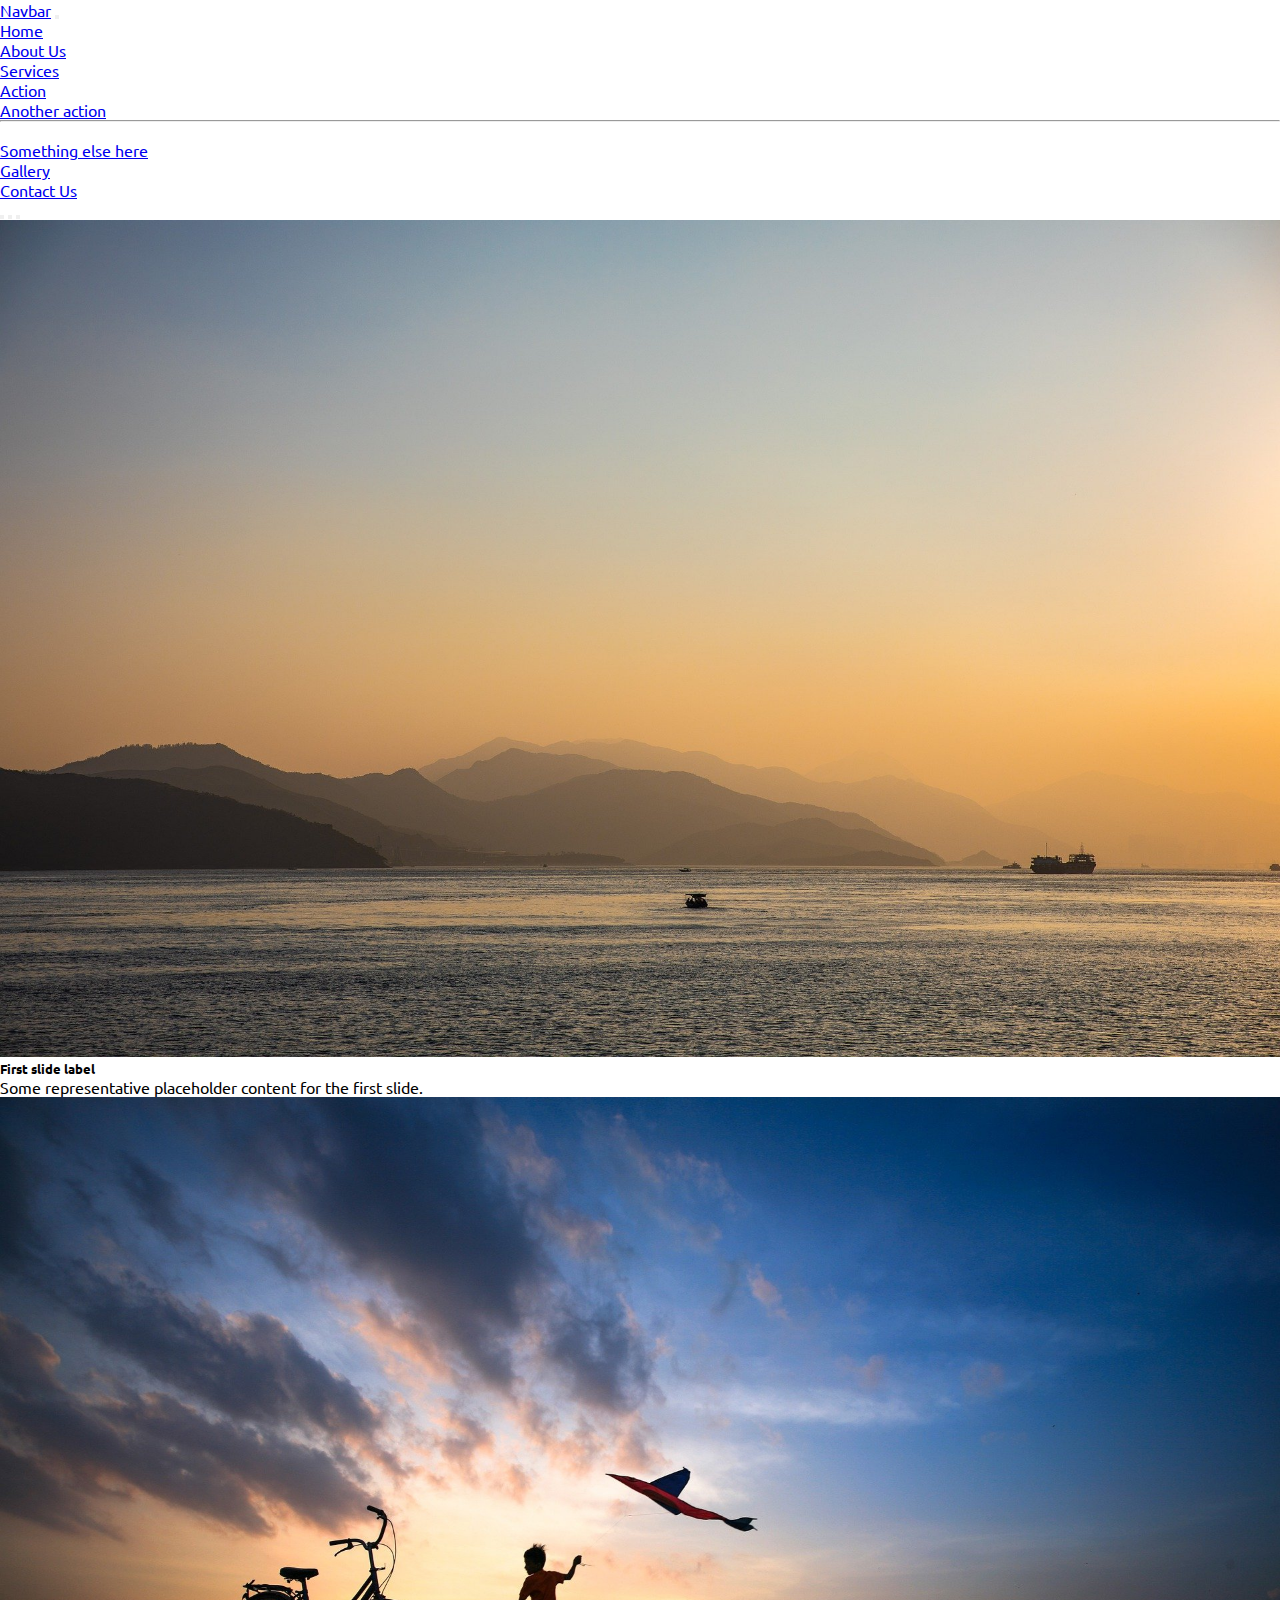
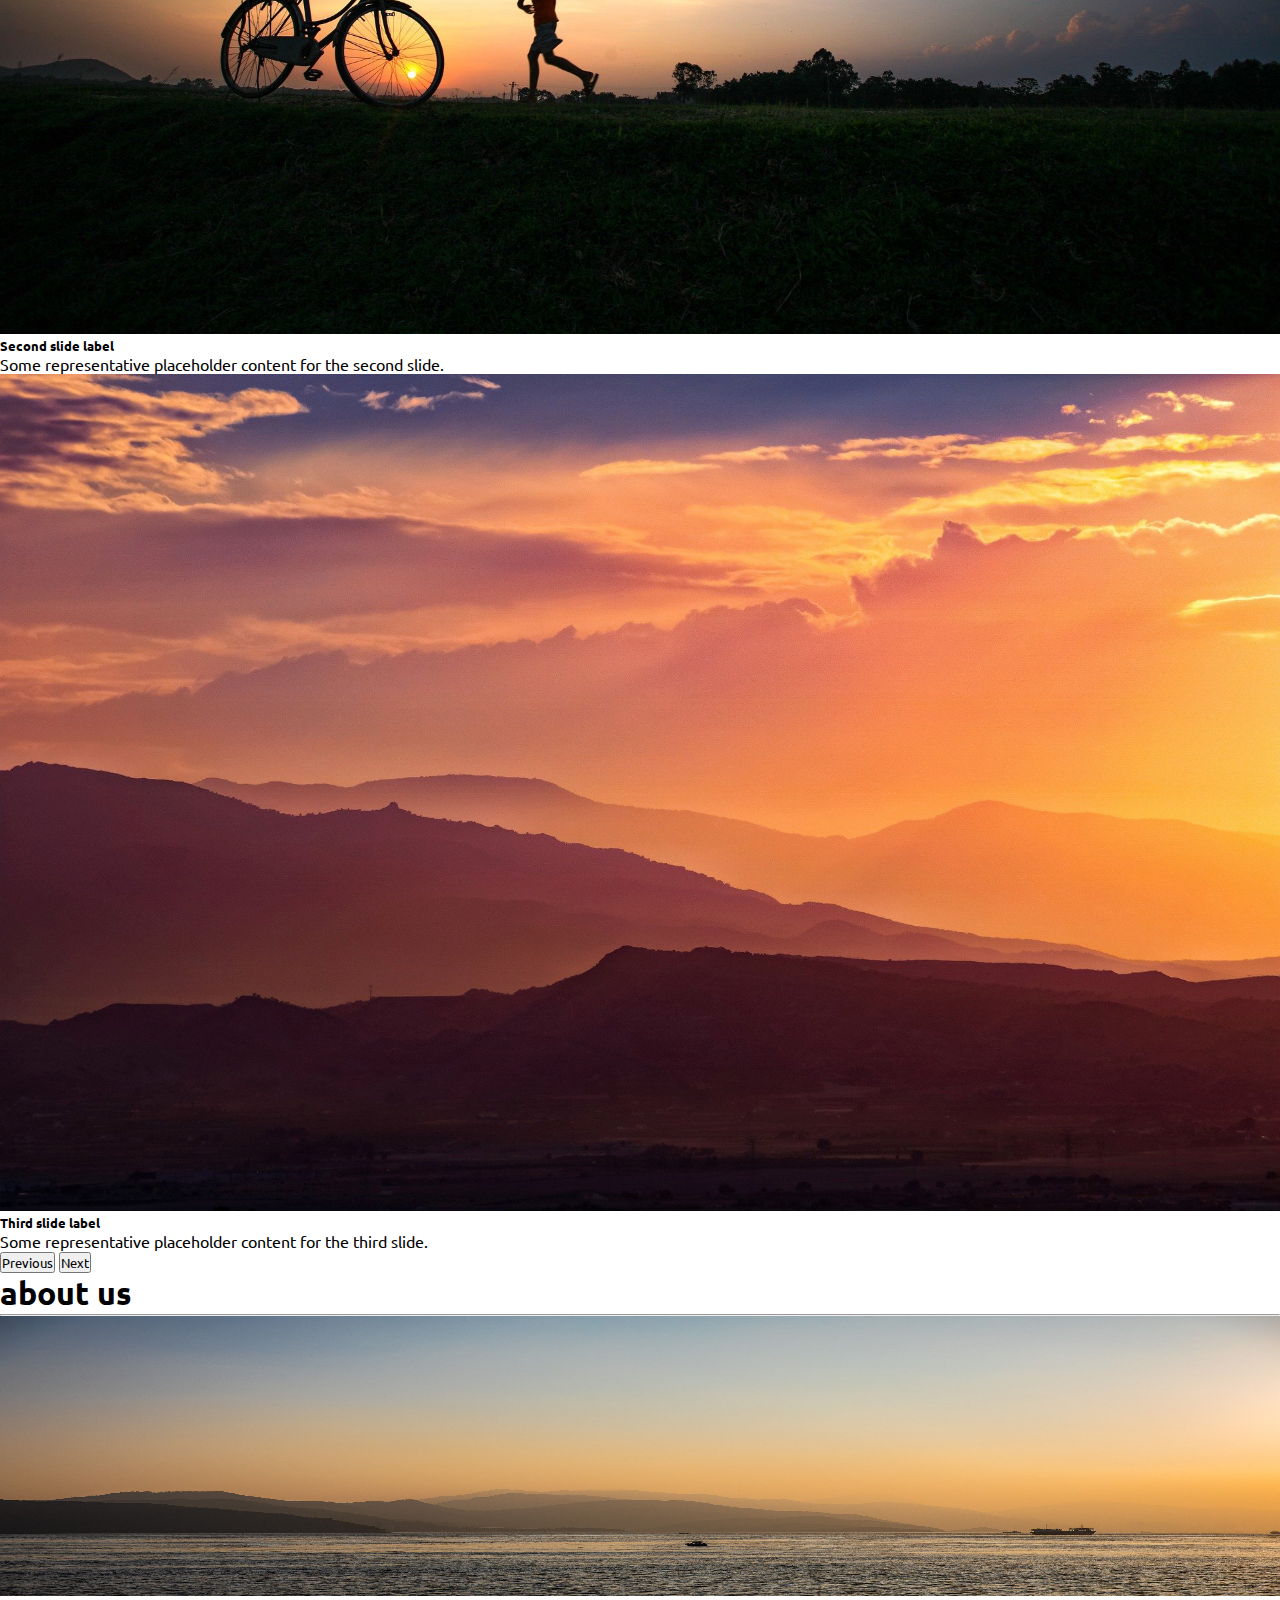
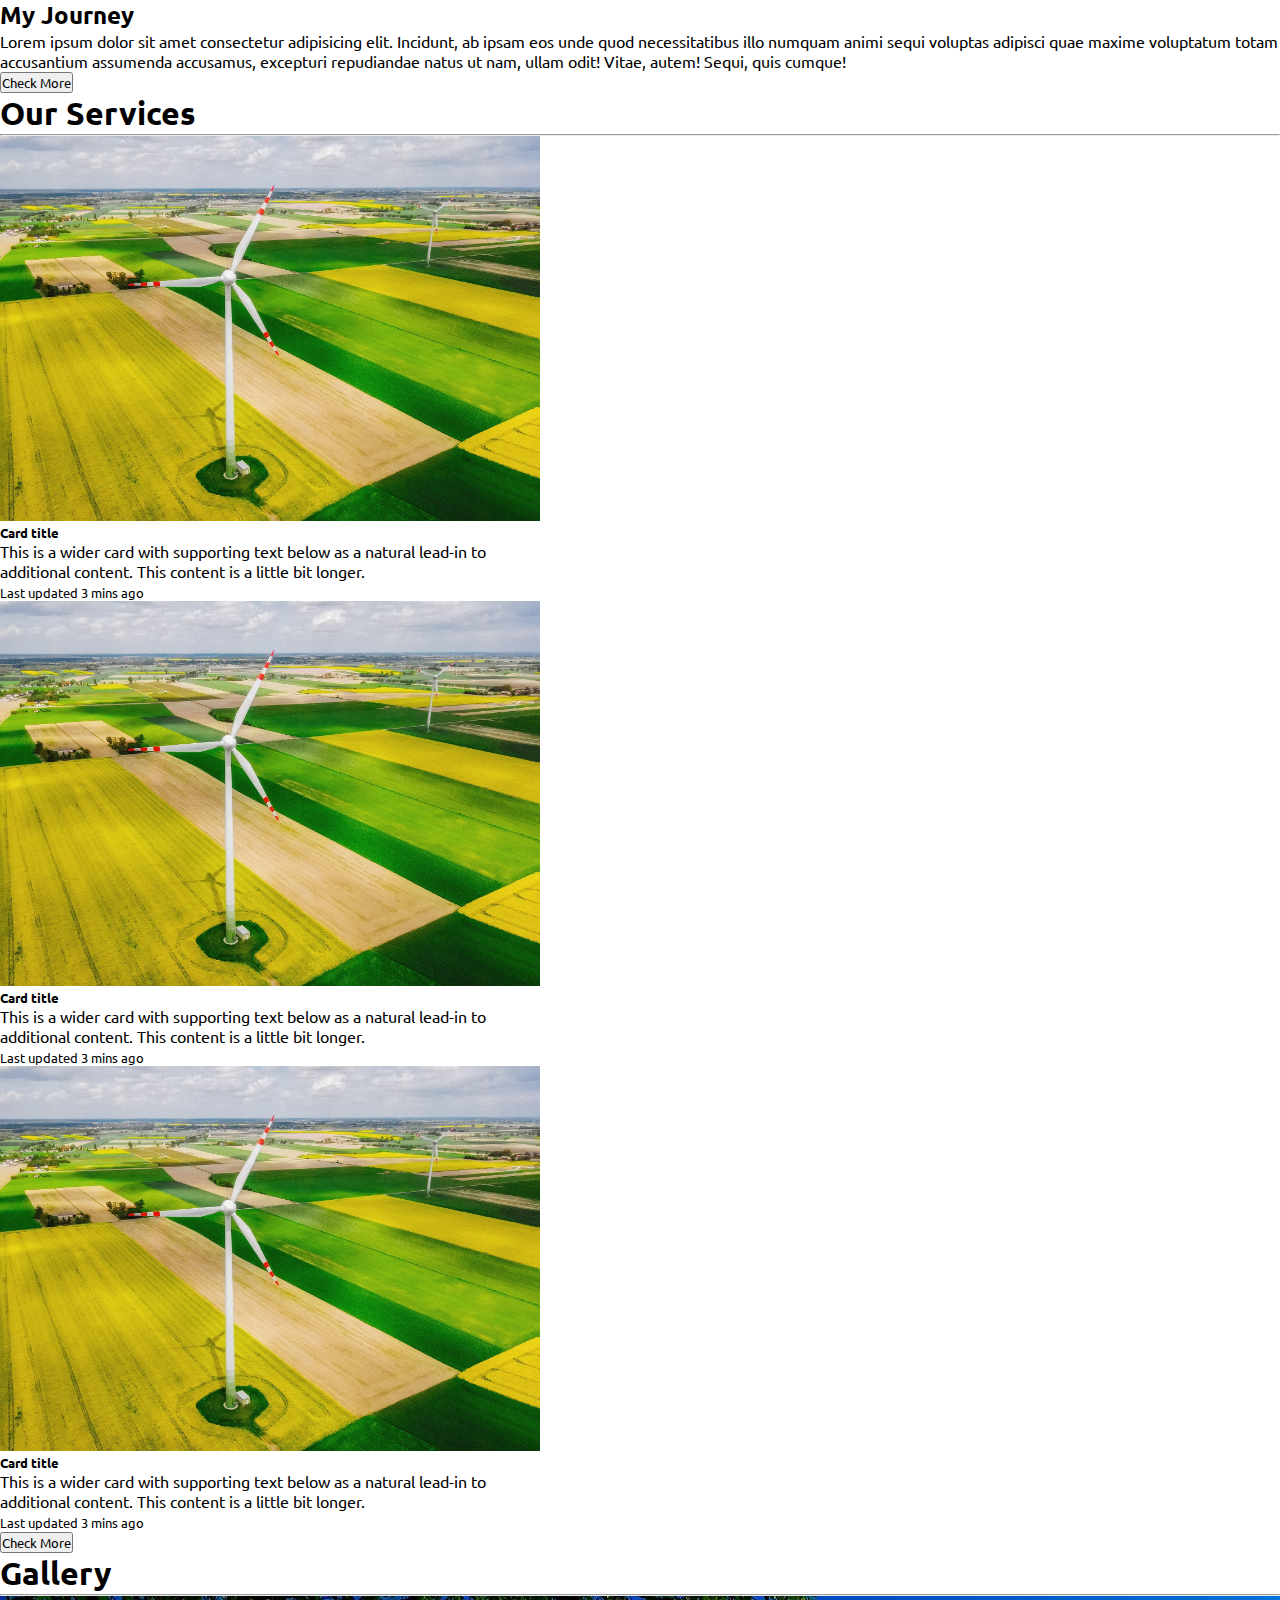
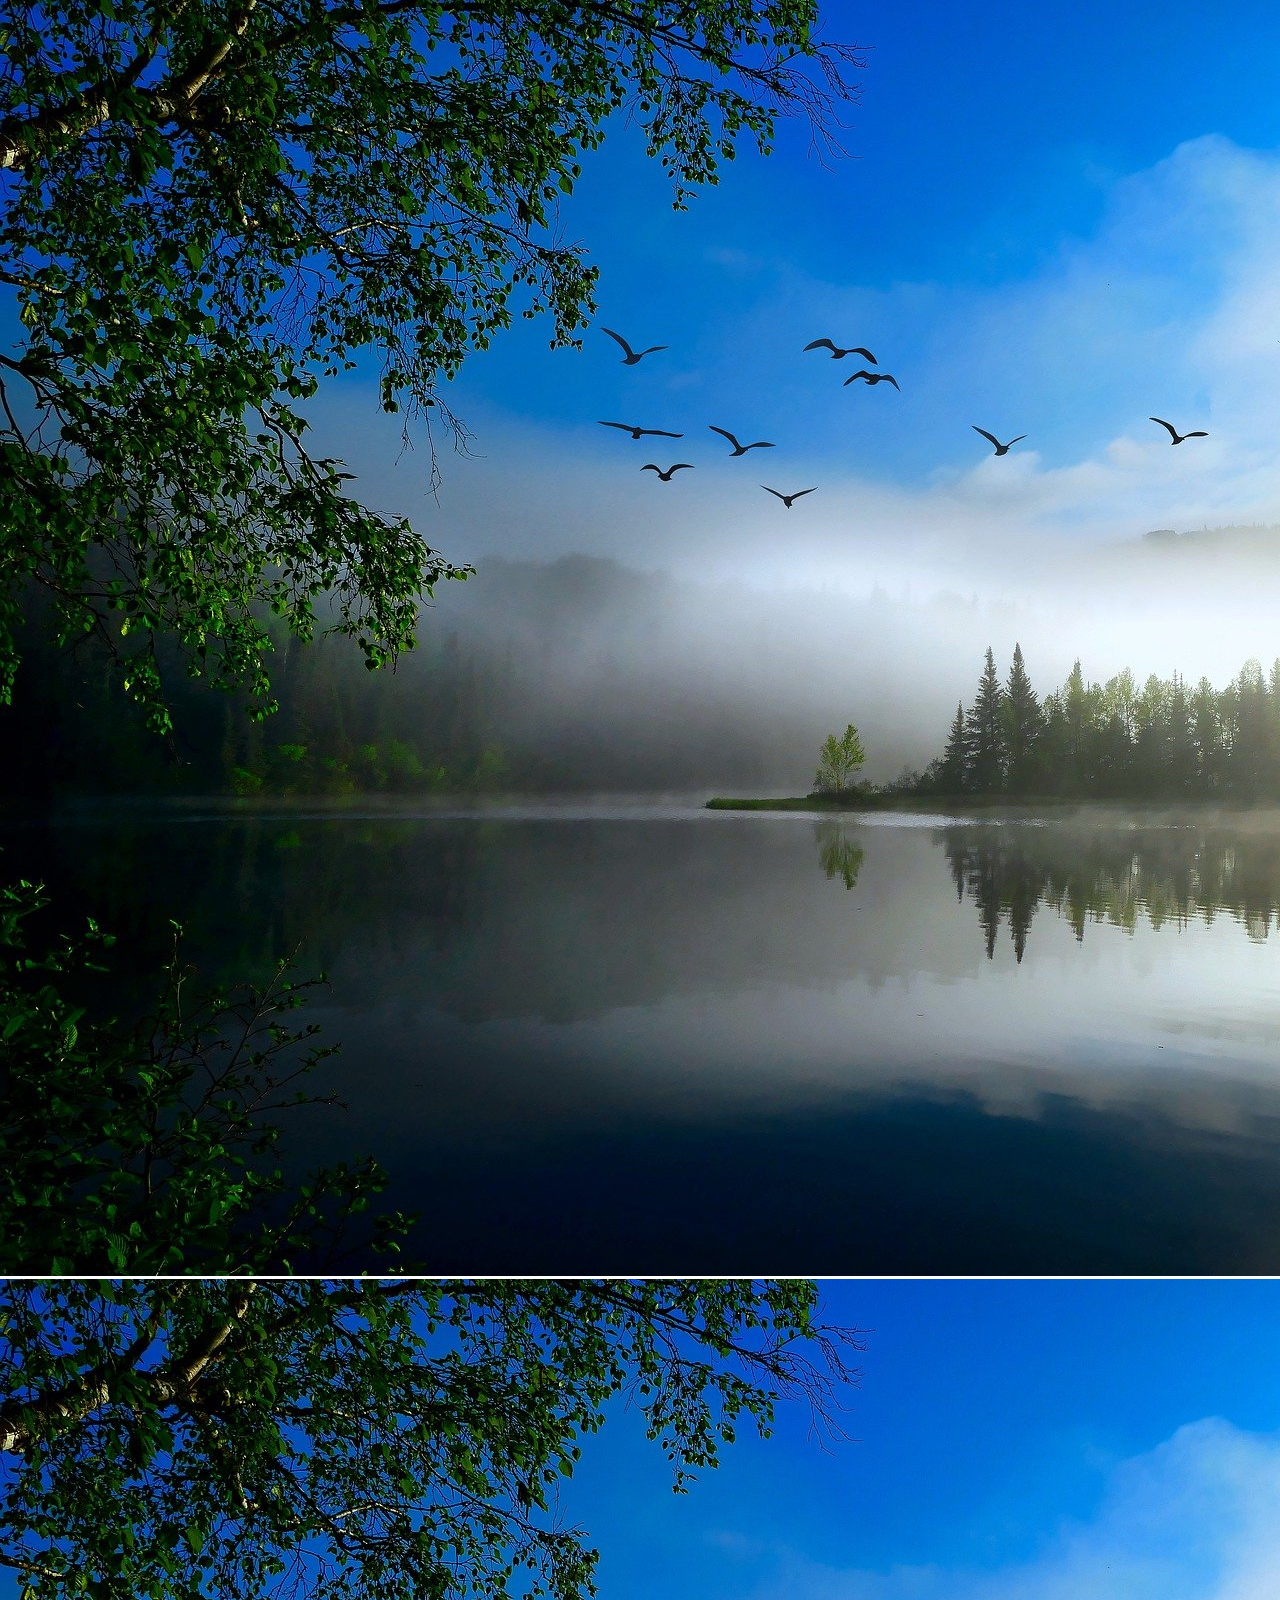
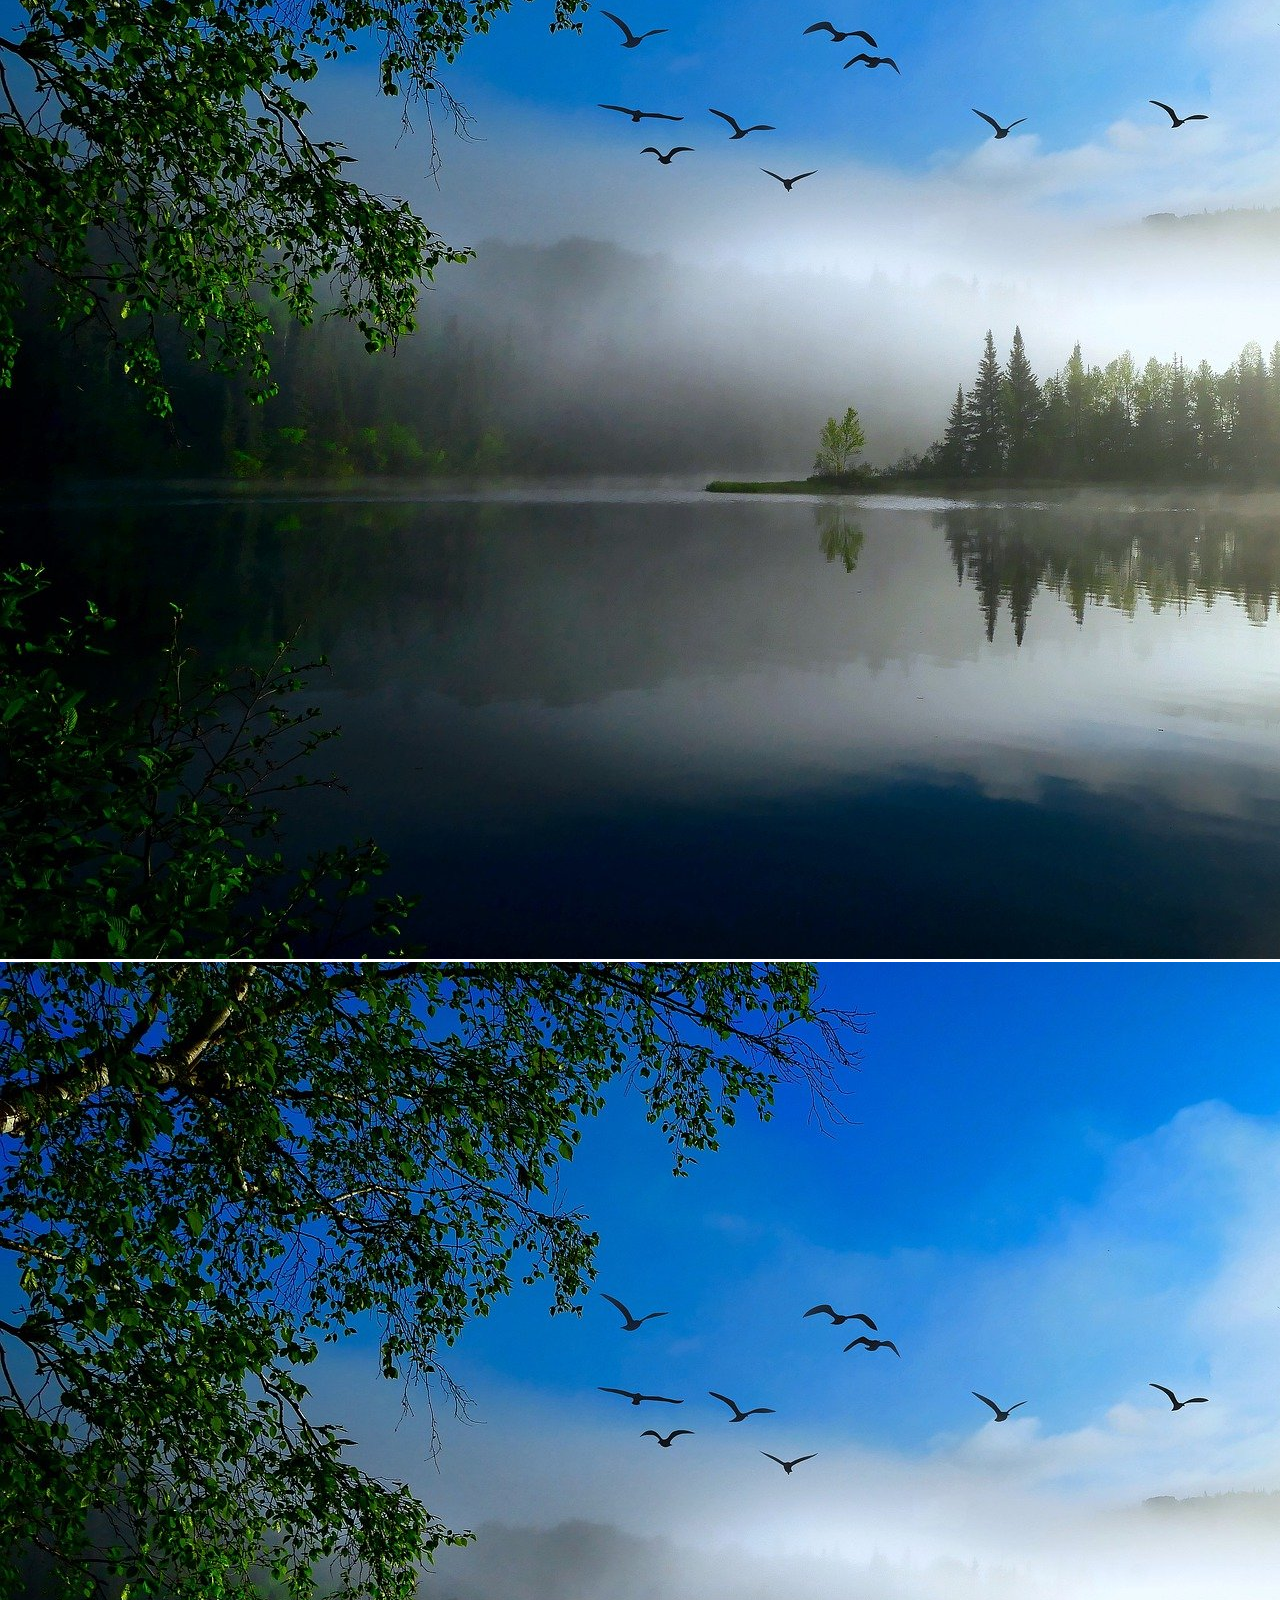
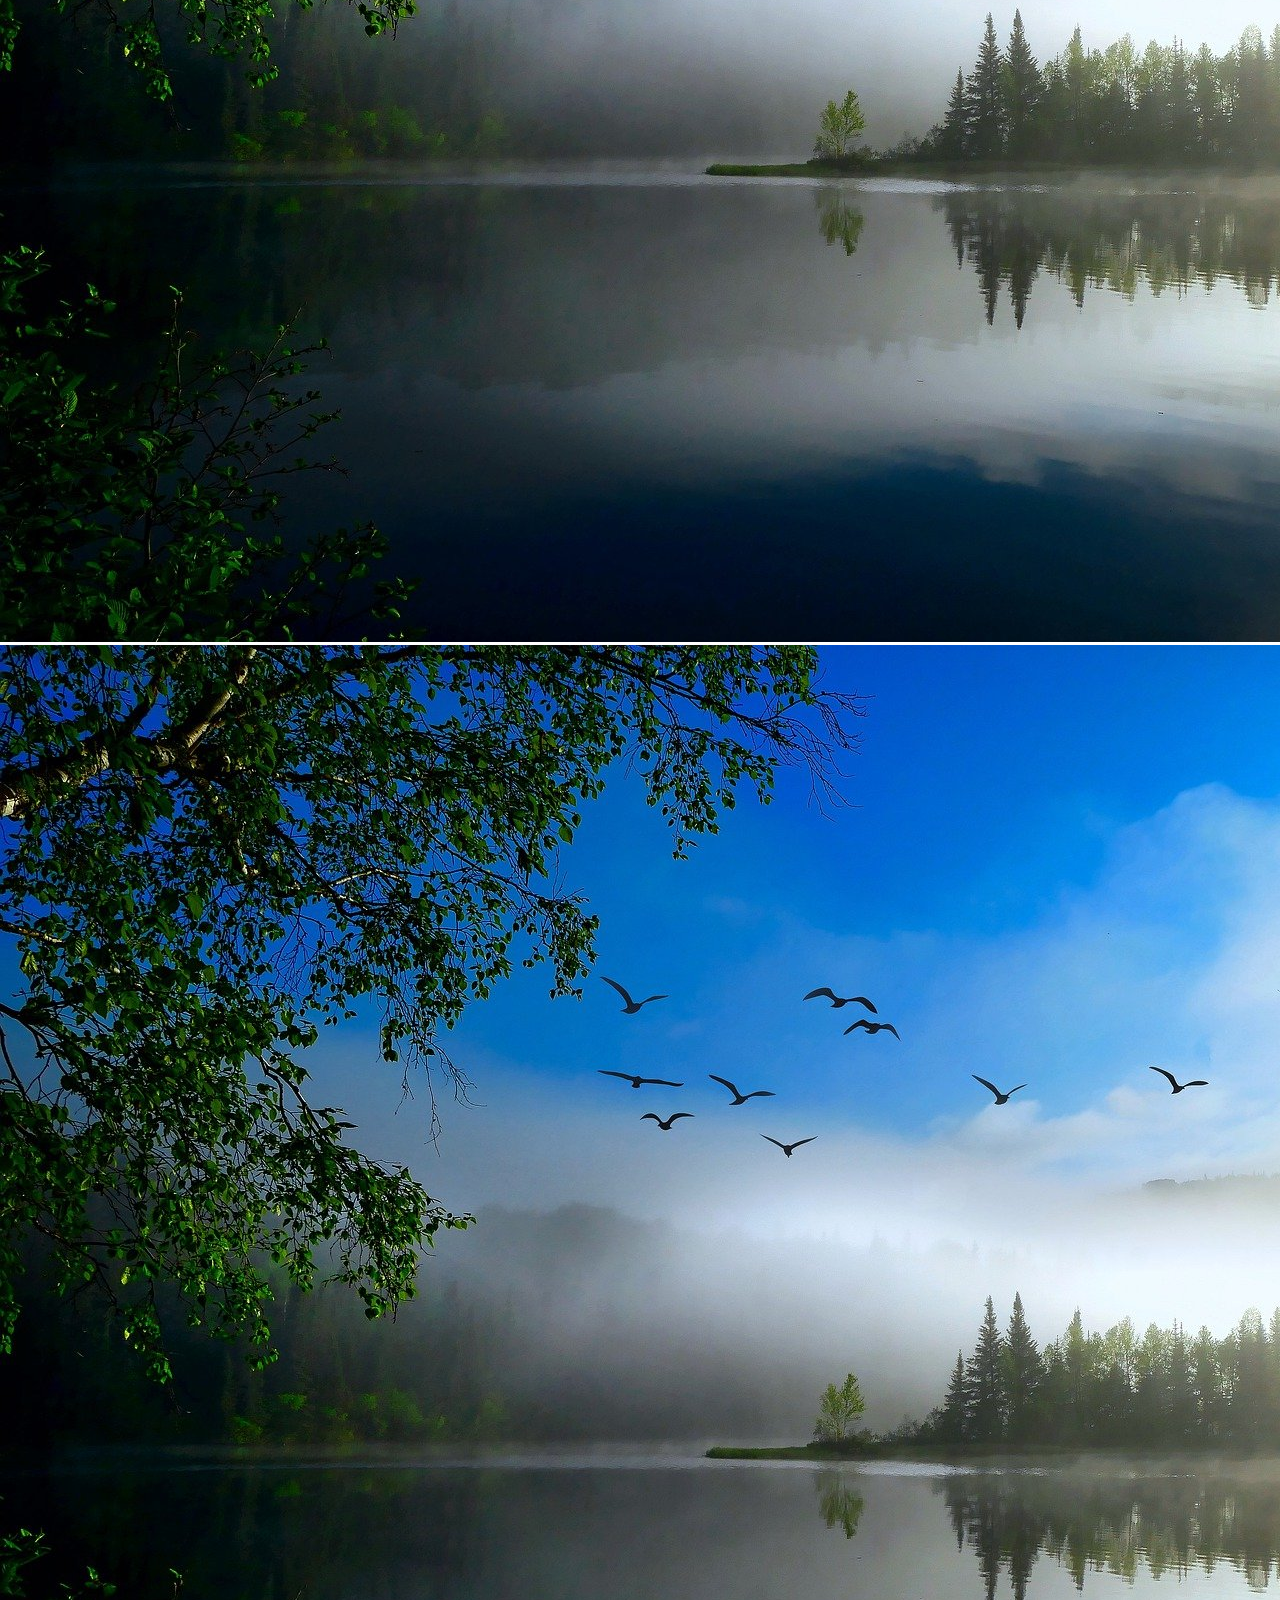
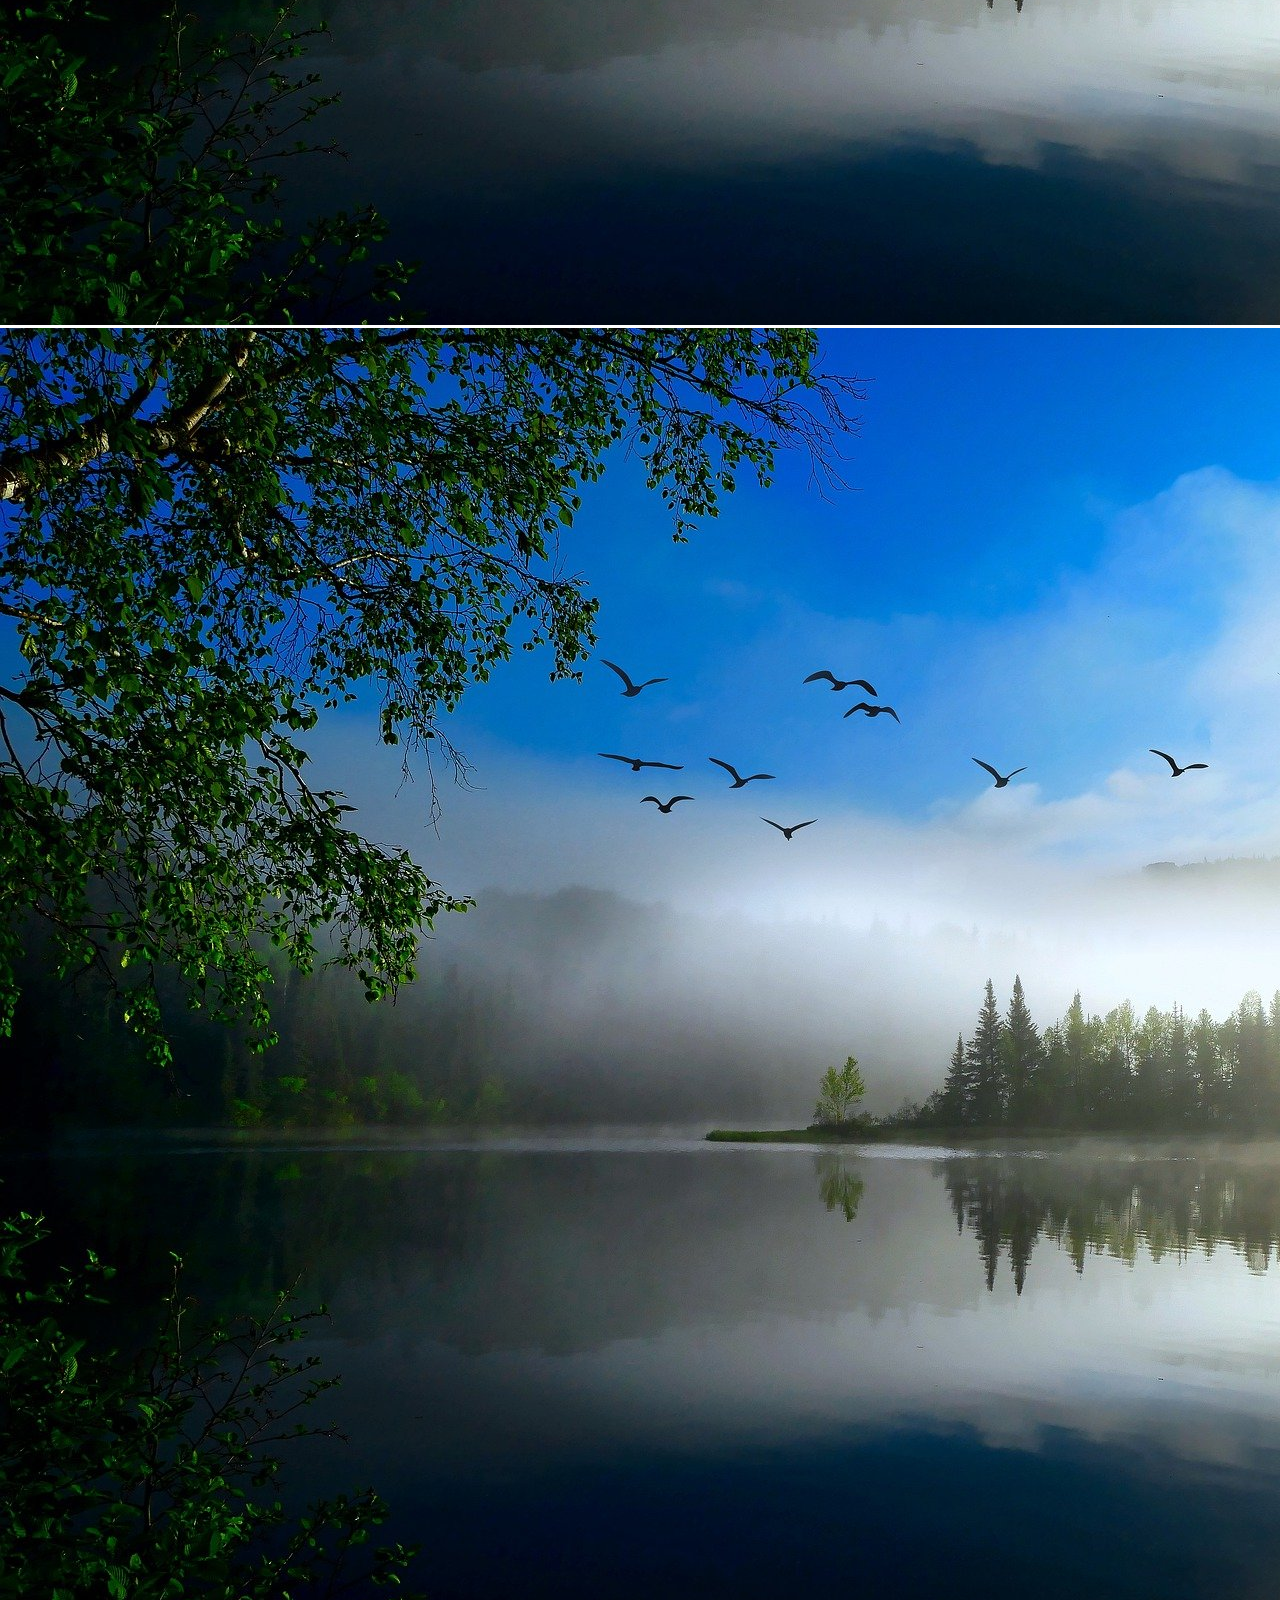
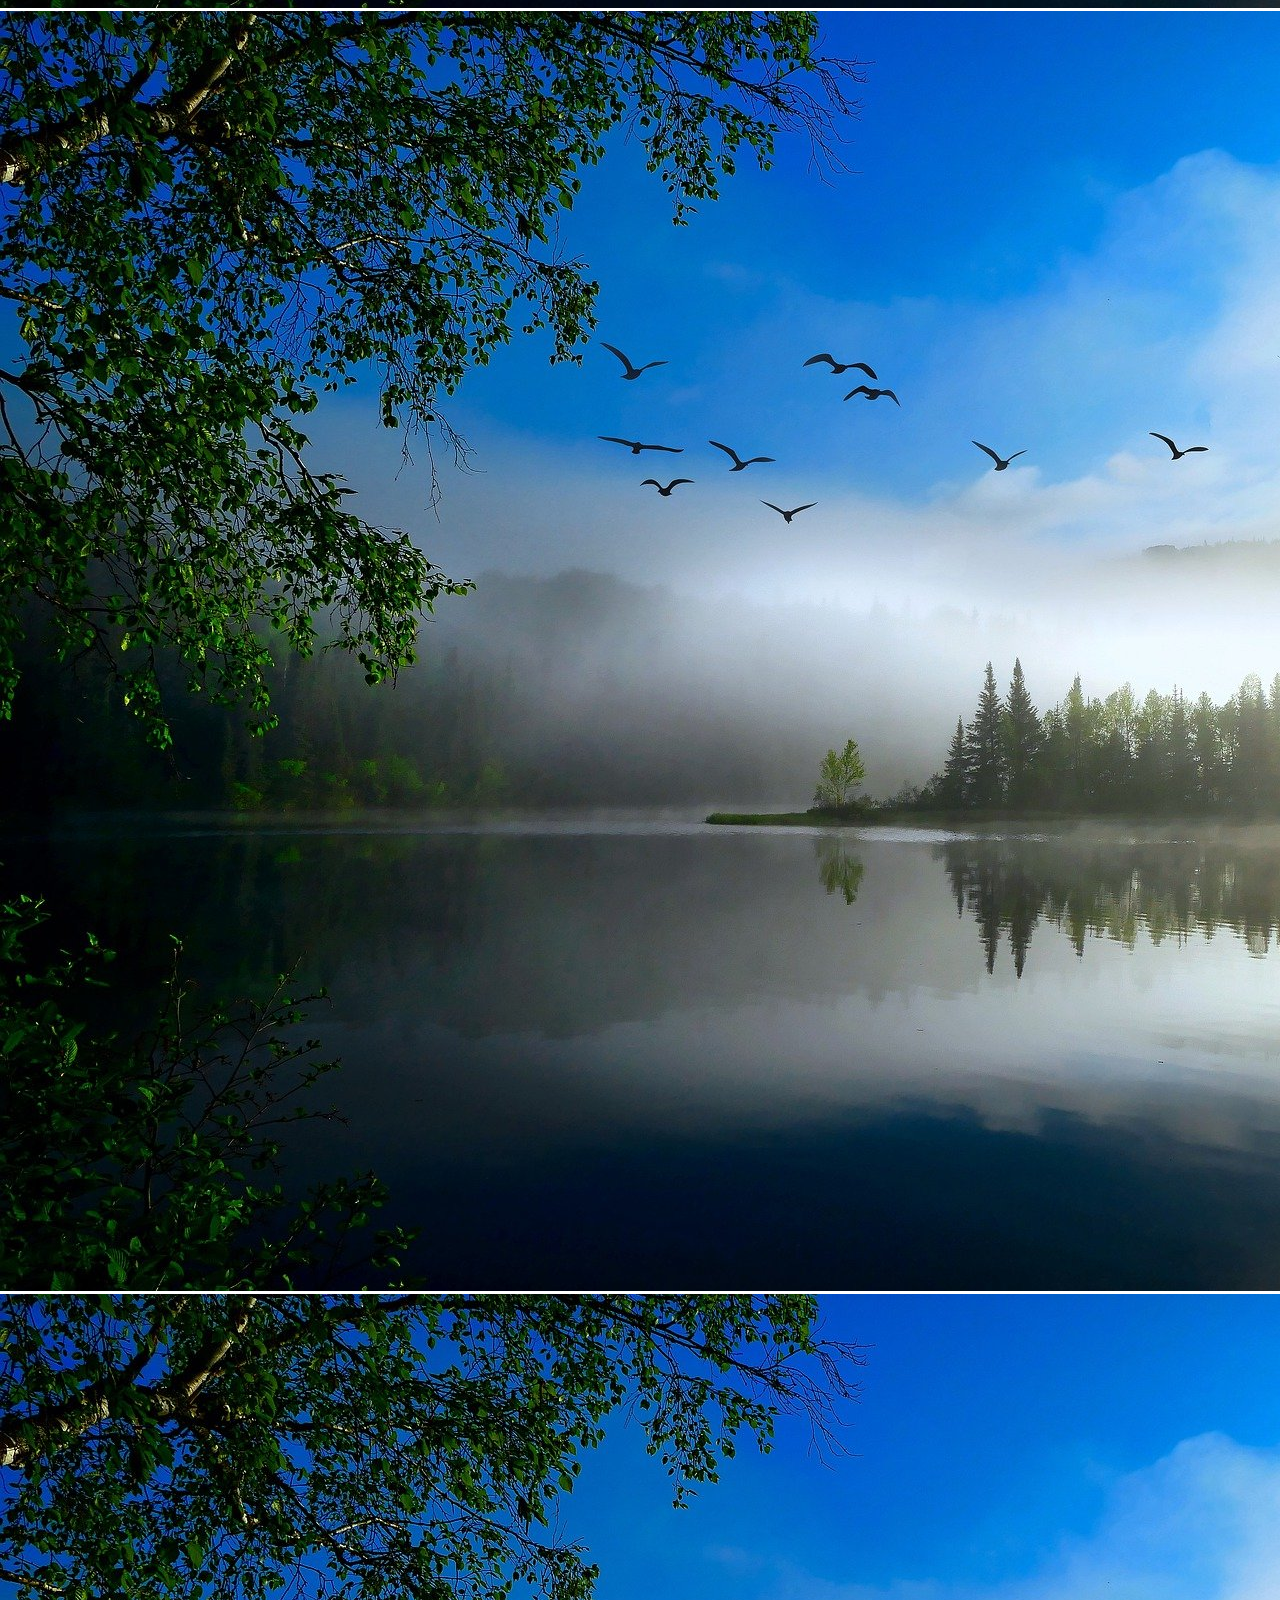
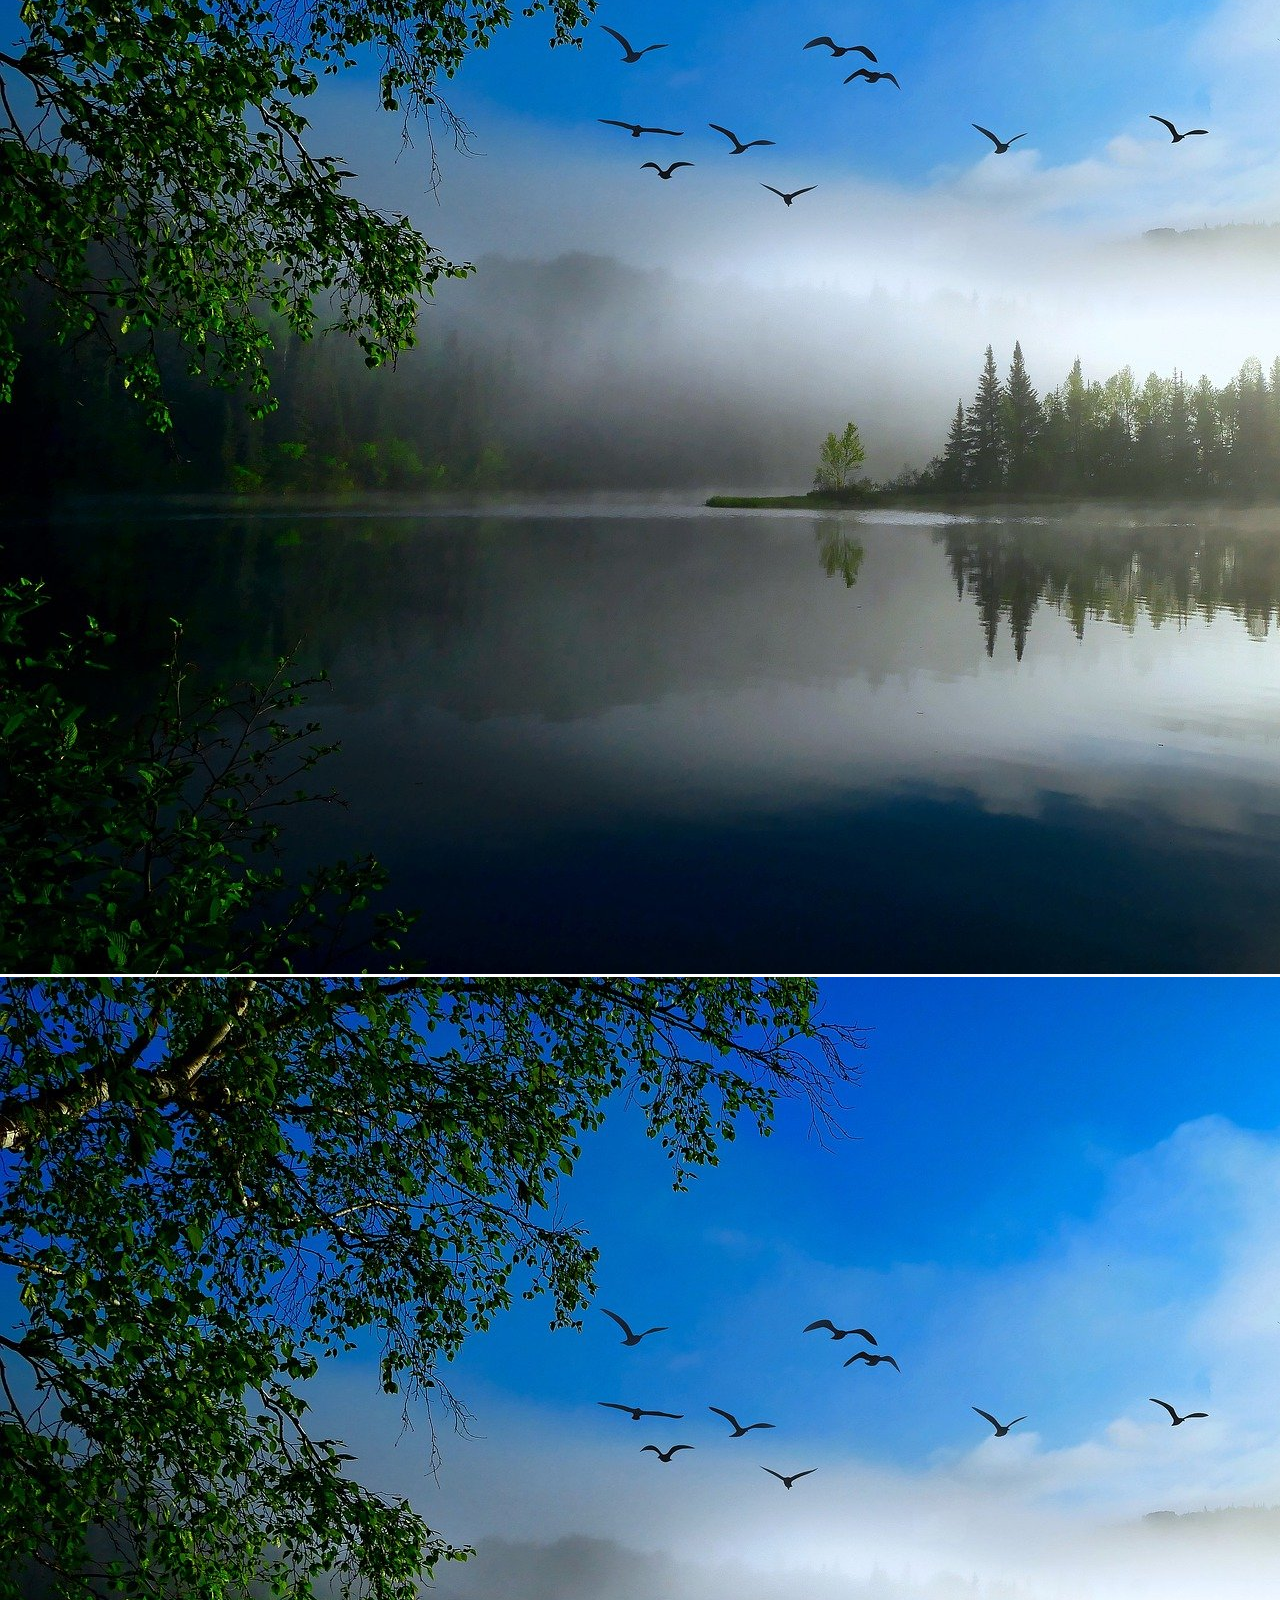
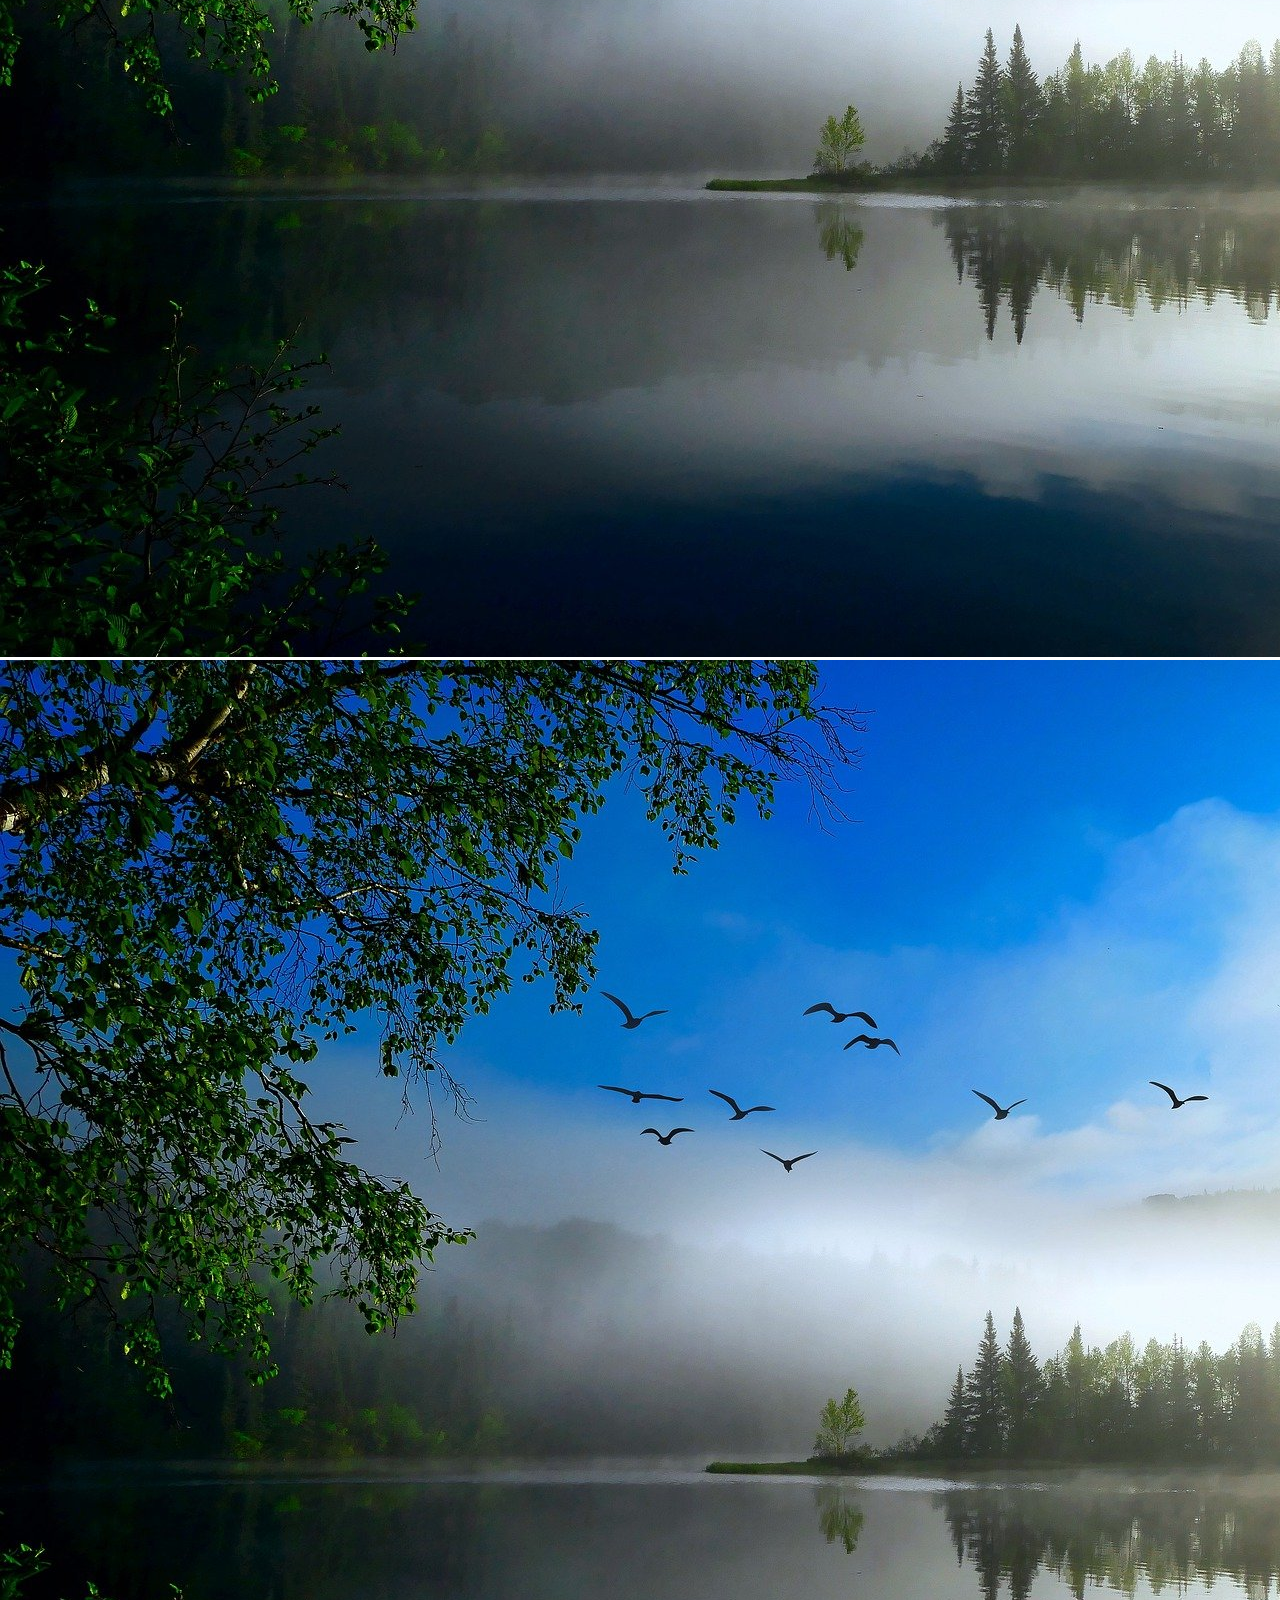
<file: index.html>
<!DOCTYPE html>
<html lang="en">

<head>
  <meta charset="UTF-8">
  <meta http-equiv="X-UA-Compatible" content="IE=edge">
  <meta name="viewport" content="width=device-width, initial-scale=1.0">
  <title>Bootstrap 5</title>
  <!-- css link -->
  <link rel="stylesheet" href="css/style.css">

  <link href="https://cdn.jsdelivr.net/npm/bootstrap@5.0.2/dist/css/bootstrap.min.css" rel="stylesheet"
    integrity="sha384-EVSTQN3/azprG1Anm3QDgpJLIm9Nao0Yz1ztcQTwFspd3yD65VohhpuuCOmLASjC" crossorigin="anonymous">

  <link rel="preconnect" href="https://fonts.googleapis.com">
  <link rel="preconnect" href="https://fonts.gstatic.com" crossorigin>
  <link href="https://fonts.googleapis.com/css2?family=Rubik:wght@500&family=Ubuntu:wght@500&display=swap"
    rel="stylesheet">
</head>

<body>
  <nav class="navbar navbar-expand-lg navbar-light bg-light">
    <div class="container-fluid">
      <a class="navbar-brand" href="#">Navbar</a>
      <button class="navbar-toggler" type="button" data-bs-toggle="collapse" data-bs-target="#navbarSupportedContent"
        aria-controls="navbarSupportedContent" aria-expanded="false" aria-label="Toggle navigation">
        <span class="navbar-toggler-icon"></span>
      </button>
      <div class="collapse navbar-collapse" id="navbarSupportedContent">
        <ul class="navbar-nav ms-auto mb-2 mb-lg-0 ">
          <li class="nav-item">
            <a class="nav-link active" aria-current="page" href="index.html">Home</a>
          </li>
          <li class="nav-item">
            <a class="nav-link text-capitalize" href="about.html">About Us</a>
          </li>
          <li class="nav-item dropdown">
            <a class="nav-link dropdown-toggle" href="#" id="navbarDropdown" role="button" data-bs-toggle="dropdown"
              aria-expanded="false">
              Services
            </a>
            <ul class="dropdown-menu" aria-labelledby="navbarDropdown">
              <li><a class="dropdown-item" href="#">Action</a></li>
              <li><a class="dropdown-item" href="#">Another action</a></li>
              <li>
                <hr class="dropdown-divider">
              </li>
              <li><a class="dropdown-item" href="#">Something else here</a></li>
            </ul>
          <li class="nav-item">
            <a class="nav-link text-capitalize" href="gallery.html">Gallery</a>
          </li>
          <li class="nav-item">
            <a class="nav-link text-capitalize" href="contact.html">Contact Us</a>
          </li>
        </ul>
      </div>
    </div>
  </nav>
  <header>
    <div id="carouselExampleCaptions" class="carousel slide" data-bs-ride="carousel">
      <div class="carousel-indicators">
        <button type="button" data-bs-target="#carouselExampleCaptions" data-bs-slide-to="0" class="active"
          aria-current="true" aria-label="Slide 1"></button>
        <button type="button" data-bs-target="#carouselExampleCaptions" data-bs-slide-to="1"
          aria-label="Slide 2"></button>
        <button type="button" data-bs-target="#carouselExampleCaptions" data-bs-slide-to="2"
          aria-label="Slide 3"></button>
      </div>
      <div class="carousel-inner">
        <div class="carousel-item active">
          <img src="img/ocean-6603265_1920.jpg" class="d-block w-100" alt="">
          <div class="carousel-caption  d-md-block">
            <h5>First slide label</h5>
            <p>Some representative placeholder content for the first slide.</p>
          </div>
        </div>
        <div class="carousel-item">
          <img src="img/field-6558125_1920.jpg" class="d-block w-100" alt="">
          <div class="carousel-caption  d-md-block">
            <h5>Second slide label</h5>
            <p>Some representative placeholder content for the second slide.</p>
          </div>
        </div>
        <div class="carousel-item">
          <img src="img/sunset-5536777_1920.jpg" class="d-block w-100" alt="">
          <div class="carousel-caption d-md-block">
            <h5>Third slide label</h5>
            <p>Some representative placeholder content for the third slide.</p>
          </div>
        </div>
      </div>
      <button class="carousel-control-prev" type="button" data-bs-target="#carouselExampleCaptions"
        data-bs-slide="prev">
        <span class="carousel-control-prev-icon" aria-hidden="true"></span>
        <span class="visually-hidden">Previous</span>
      </button>
      <button class="carousel-control-next" type="button" data-bs-target="#carouselExampleCaptions"
        data-bs-slide="next">
        <span class="carousel-control-next-icon" aria-hidden="true"></span>
        <span class="visually-hidden">Next</span>
      </button>
    </div>
  </header>
  <!-- about Us -->
  <section class="main-heading my-5">
    <div class="text-center">
      <h1 class="display">about us</h1>
      <hr class="w-25 mx-auto">
    </div>
    <div class=container>
      <div class="row my-5">
        <div class="row">
          <div class="col-lg-6 col-md-6 col-12 col-xxl-6">
            <figure>
              <img src="img/ocean-6603265_1920.jpg" class="img-fluid about_img" alt="about image">
            </figure>
          </div>
          <div class="col-lg-6 col-md-6 col-12 col-xxl-6 d-flex justify-content-center align-items-start flex-column">
            <h2>My Journey</h2>
            <p>Lorem ipsum dolor sit amet consectetur adipisicing elit. Incidunt, ab ipsam eos unde quod necessitatibus
              illo numquam animi sequi voluptas adipisci quae maxime voluptatum totam accusantium assumenda accusamus,
              excepturi repudiandae natus ut nam, ullam odit! Vitae, autem! Sequi, quis cumque!</p>
            <button type="button" class="btn btn-outline-info" data-bs-toggle="tooltip" data-bs-placement="right"
              title="This is about me">Check More</button>
          </div>
        </div>
      </div>
    </div>

  </section>
  <!-- about us section end -->

  <!-- Services Section start -->
  <section class="main-heading my-5 bg-light pt-5">
    <div class="text-center">
      <h1 class="display">Our Services</h1>
      <hr class="w-25 mx-auto">
    </div>
    <div class="container Services">
      <div class="row my-5">
        <div class="col-md-4 col-10 col-xxl-4 mx-auto">
          <div class="card mb-3" style="max-width: 540px;">
            <div class="row g-0">
              <div class="col-md-4">
                <img src="img/windmill-6307058_1920.jpg" class="img-fluid" alt="...">
              </div>
              <div class="col-md-8">
                <div class="card-body">
                  <h5 class="card-title">Card title</h5>
                  <p class="card-text">This is a wider card with supporting text below as a natural lead-in to
                    additional content. This content is a little bit longer.</p>
                  <p class="card-text"><small class="text-muted">Last updated 3 mins ago</small></p>
                </div>
              </div>
            </div>
          </div>
        </div>
        <div class="col-md-4 col-10 col-xxl-4 mx-auto">
          <div class="card mb-3" style="max-width: 540px;">
            <div class="row g-0">
              <div class="col-md-4">
                <img src="img/windmill-6307058_1920.jpg" class="img-fluid" alt="...">
              </div>
              <div class="col-md-8">
                <div class="card-body">
                  <h5 class="card-title">Card title</h5>
                  <p class="card-text">This is a wider card with supporting text below as a natural lead-in to
                    additional content. This content is a little bit longer.</p>
                  <p class="card-text"><small class="text-muted">Last updated 3 mins ago</small></p>
                </div>
              </div>
            </div>
          </div>
        </div>
        <div class="col-md-4 col-10 col-xxl-4 mx-auto">
          <div class="card mb-3" style="max-width: 540px;">
            <div class="row g-0">
              <div class="col-md-4">
                <img src="img/windmill-6307058_1920.jpg" class="img-fluid" alt="...">
              </div>
              <div class="col-md-8">
                <div class="card-body">
                  <h5 class="card-title">Card title</h5>
                  <p class="card-text">This is a wider card with supporting text below as a natural lead-in to
                    additional content. This content is a little bit longer.</p>
                  <p class="card-text"><small class="text-muted">Last updated 3 mins ago</small></p>
                </div>
              </div>
            </div>
          </div>
        </div>
        <div class="col-xxl-12 text-center my-5">
          <button type="button" class="btn btn-outline-info">Check More</button>
        </div>

      </div>
    </div>
  </section>
  <!-- Gallery Section Start -->
  <section class="main-heading my-5">
    <div class="text-center">
      <h1 class="display">Gallery</h1>
      <hr class="w-25 mx-auto">
    </div>
    <div class="container">
      <div class="row gy-2 my-5">
        <div class="col col-md-4 col-10 col-xxl-4 mx-auto">
          <figure>
            <img src="img/lake-6611635_1920.jpg" alt="gallery" class="img-fluid">
          </figure>
        </div>
        <div class="col col-md-4 col-10 col-xxl-4 mx-auto">
          <figure>
            <img src="img/lake-6611635_1920.jpg" alt="gallery" class="img-fluid">
          </figure>
        </div>
        <div class="col col-md-4 col-10 col-xxl-4 mx-auto">
          <figure>
            <img src="img/lake-6611635_1920.jpg" alt="gallery" class="img-fluid">
          </figure>
        </div>
        <div class="col col-md-4 col-10 col-xxl-4 mx-auto">
          <figure>
            <img src="img/lake-6611635_1920.jpg" alt="gallery" class="img-fluid">
          </figure>
        </div>
        <div class="col col-md-4 col-10 col-xxl-4 mx-auto">
          <figure>
            <img src="img/lake-6611635_1920.jpg" alt="gallery" class="img-fluid">
          </figure>
        </div>
        <div class="col col-md-4 col-10 col-xxl-4 mx-auto">
          <figure>
            <img src="img/lake-6611635_1920.jpg" alt="gallery" class="img-fluid">
          </figure>
        </div>
        <div class="col col-md-4 col-10 col-xxl-4 mx-auto">
          <figure>
            <img src="img/lake-6611635_1920.jpg" alt="gallery" class="img-fluid">
          </figure>
        </div>
        <div class="col col-md-4 col-10 col-xxl-4 mx-auto">
          <figure>
            <img src="img/lake-6611635_1920.jpg" alt="gallery" class="img-fluid">
          </figure>
        </div>
        <div class="col col-md-4 col-10 col-xxl-4 mx-auto">
          <figure>
            <img src="img/lake-6611635_1920.jpg" alt="gallery" class="img-fluid">
          </figure>
        </div>
      </div>
    </div>
  </section>
  <!-- Offer Section Start -->
  <section class="main_heading my-5 py-2 offer_style">
    <div class="container-fluid">
      <div class="row">
        <div class="row-xxl-12 col-12 py-5 text-center">
          <h1 class="text-white">Check out my Projects</h1>
          <p>Never give up on Something that you go a day without thinking about.</p>

          <button type="button" class="btn btn-outline-light" data-bs-toggle="modal"
            data-bs-target="#exampleModal">Check More


            <svg xmlns="http://www.w3.org/2000/svg" width="16" height="16" fill="currentColor"
              class="bi bi-arrow-right-square" viewBox="0 0 16 16">
              <path fill-rule="evenodd"
                d="M15 2a1 1 0 0 0-1-1H2a1 1 0 0 0-1 1v12a1 1 0 0 0 1 1h12a1 1 0 0 0 1-1V2zM0 2a2 2 0 0 1 2-2h12a2 2 0 0 1 2 2v12a2 2 0 0 1-2 2H2a2 2 0 0 1-2-2V2zm4.5 5.5a.5.5 0 0 0 0 1h5.793l-2.147 2.146a.5.5 0 0 0 .708.708l3-3a.5.5 0 0 0 0-.708l-3-3a.5.5 0 1 0-.708.708L10.293 7.5H4.5z" />
            </svg></button>
        </div>
      </div>

    </div>

  </section>
  <!-- Modal -->
  <div class="modal fade" id="exampleModal" tabindex="-1" aria-labelledby="exampleModalLabel" aria-hidden="true">
    <div class="modal-dialog modal-dialog-centered">
      <div class="modal-content">
        <div class="modal-header">
          <h5 class="modal-title" id="exampleModalLabel">Modal title</h5>
          <button type="button" class="btn-close" data-bs-dismiss="modal" aria-label="Close"></button>
        </div>
        <div class="modal-body">
          check my awesome web Dev project on github
        </div>
        <div class="modal-footer">
          <button type="button" class="btn btn-secondary" data-bs-dismiss="modal">Close</button>

          <a href="https://github.com/NI-TECH-hub"><button type="button" class="btn btn-primary">Check Now</button></a>
        </div>
      </div>
    </div>
  </div>
  <!-- contact us section start  -->
  <section class="main_heading my-5 pt-5">
    <div class="text-center">
      <h1 class="display-4">contact Us</h1>
      <hr class="w-25 mx-auto" />
    </div>
    <div class="container">
      <div class="row">
        <div class="col-xxl-8 col-10 col-md-8 mx-auto">
          <form>
            <div class="mb-3">
              <label for="exampleInputPassword1" class="form-label">Name</label>
              <input type="text" class="form-control" id="exampleInputPassword1" placeholder="Enter Your Name">
            </div>
            <div class="mb-3">
              <label for="exampleInputEmail1" class="form-label">Email address</label>
              <input type="email" class="form-control" id="exampleInputEmail1" aria-describedby="emailHelp">
              <div id="emailHelp" class="form-text">We'll never share your email with anyone else.</div>
            </div>

            <div class="mb-3">
              <label class="pr-6">Gender</label>
              <div class="form-check form-check-inline">
                <input class="form-check-input" type="radio" name="inlineRadioOptions" id="inlineRadio1"
                  value="option1">
                <label class="form-check-label" for="inlineRadio1">Male</label>
              </div>
              <div class="form-check form-check-inline">
                <input class="form-check-input" type="radio" name="inlineRadioOptions" id="inlineRadio2"
                  value="option2">
                <label class="form-check-label" for="inlineRadio2">Female</label>
              </div>

            </div>

            <label for="exampleDataList" class="form-label">Select City</label>
            <input class="form-control" list="datalistOptions" id="exampleDataList" placeholder="Type to search...">
            <datalist id="datalistOptions">
              <option value="San Francisco"></option>
              <option value="New York"></option>
              <option value="Seattle"></option>
              <option value="Los Angeles"></option>
              <option value="Chicago"></option>
            </datalist>
            <div class="mb-3">
              <label for="formFile" class="form-label"></label>
              <input class="form-control" type="file" id="formFile">
            </div>
            <div class="mb-3 mt-3">
              <label for="exampleFormControlTextarea1" class="form-label">Write Something About you</label>
              <textarea class="form-control" id="exampleFormControlTextarea1" rows="3"></textarea>
              <div class="mb-3 form-check">
                <input type="checkbox" class="form-check-input" id="exampleCheck1">
                <label class="form-check-label" for="exampleCheck1">Check me out</label>
              </div>
              <button type="submit" class="btn btn-primary">Submit</button>
            </div>
          </form>
        </div>
      </div>
    </div>

  </section>
  <!-- Footer section start -->
  <footer class="bg-secondary text-center text-white">
    <p>Copyright @Nikhil Chinchore</p>

  </footer>






  <script src="https://cdn.jsdelivr.net/npm/@popperjs/core@2.9.2/dist/umd/popper.min.js"
    integrity="sha384-IQsoLXl5PILFhosVNubq5LC7Qb9DXgDA9i+tQ8Zj3iwWAwPtgFTxbJ8NT4GN1R8p"
    crossorigin="anonymous"></script>
  <script src="https://cdn.jsdelivr.net/npm/bootstrap@5.0.2/dist/js/bootstrap.min.js"
    integrity="sha384-cVKIPhGWiC2Al4u+LWgxfKTRIcfu0JTxR+EQDz/bgldoEyl4H0zUF0QKbrJ0EcQF"
    crossorigin="anonymous"></script>
  <script>
    var tooltipTriggerList = [].slice.call(document.querySelectorAll('[data-bs-toggle="tooltip"]'))
    var tooltipList = tooltipTriggerList.map(function (tooltipTriggerEl) {
      return new bootstrap.Tooltip(tooltipTriggerEl)
    })
  </script>
</body>

</html>
</file>
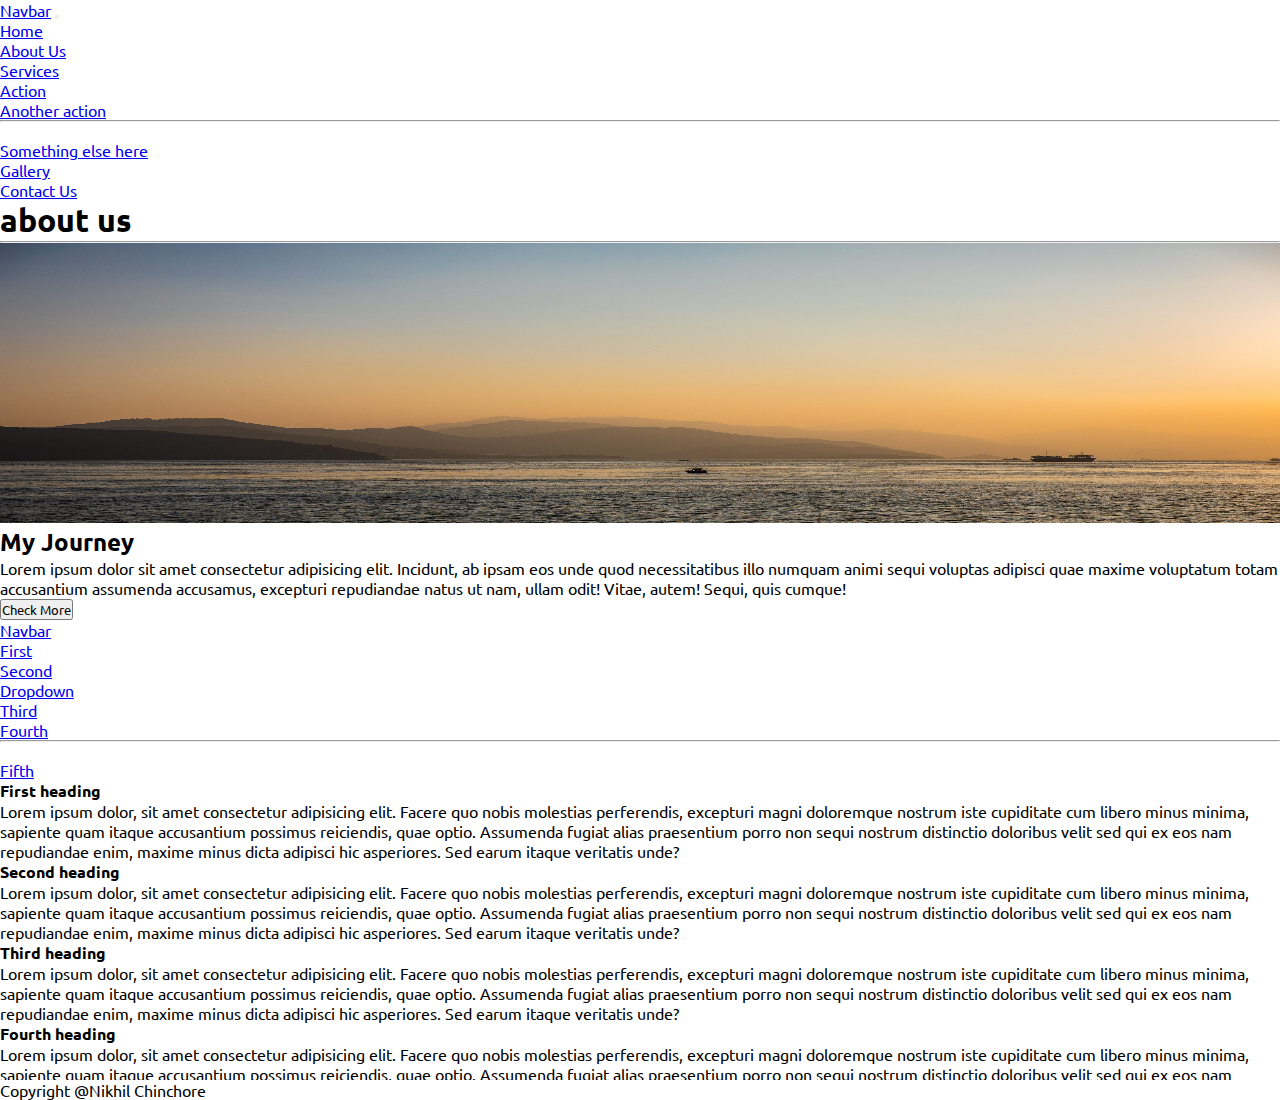
<file: about.html>
<!DOCTYPE html>
<html lang="en">

<head>
    <meta charset="UTF-8">
    <meta http-equiv="X-UA-Compatible" content="IE=edge">
    <meta name="viewport" content="width=device-width, initial-scale=1.0">
    <title>Bootstrap 5</title>
    <!-- css link -->
    <link rel="stylesheet" href="css/style.css">

    <link href="https://cdn.jsdelivr.net/npm/bootstrap@5.0.2/dist/css/bootstrap.min.css" rel="stylesheet"
        integrity="sha384-EVSTQN3/azprG1Anm3QDgpJLIm9Nao0Yz1ztcQTwFspd3yD65VohhpuuCOmLASjC" crossorigin="anonymous">

    <link rel="preconnect" href="https://fonts.googleapis.com">
    <link rel="preconnect" href="https://fonts.gstatic.com" crossorigin>
    <link href="https://fonts.googleapis.com/css2?family=Rubik:wght@500&family=Ubuntu:wght@500&display=swap"
        rel="stylesheet">
</head>

<body>
    <nav class="navbar navbar-expand-lg navbar-light bg-light">
        <div class="container-fluid">
          <a class="navbar-brand" href="#">Navbar</a>
          <button class="navbar-toggler" type="button" data-bs-toggle="collapse" data-bs-target="#navbarSupportedContent"
            aria-controls="navbarSupportedContent" aria-expanded="false" aria-label="Toggle navigation">
            <span class="navbar-toggler-icon"></span>
          </button>
          <div class="collapse navbar-collapse" id="navbarSupportedContent">
            <ul class="navbar-nav ms-auto mb-2 mb-lg-0 ">
              <li class="nav-item">
                <a class="nav-link active" aria-current="page" href="index.html">Home</a>
              </li>
              <li class="nav-item">
                <a class="nav-link text-capitalize" href="about.html">About Us</a>
              </li>
              <li class="nav-item dropdown">
                <a class="nav-link dropdown-toggle" href="#" id="navbarDropdown" role="button" data-bs-toggle="dropdown"
                  aria-expanded="false">
                  Services
                </a>
                <ul class="dropdown-menu" aria-labelledby="navbarDropdown">
                  <li><a class="dropdown-item" href="#">Action</a></li>
                  <li><a class="dropdown-item" href="#">Another action</a></li>
                  <li>
                    <hr class="dropdown-divider">
                  </li>
                  <li><a class="dropdown-item" href="#">Something else here</a></li>
                </ul>
              <li class="nav-item">
                <a class="nav-link text-capitalize" href="gallery.html">Gallery</a>
              </li>
              <li class="nav-item">
                <a class="nav-link text-capitalize" href="contact.html">Contact Us</a>
              </li>
            </ul>
          </div>
        </div>
      </nav>
    <!-- about Us -->
    <section class="main-heading my-5">
        <div class="text-center">
            <h1 class="display">about us</h1>
            <hr class="w-25 mx-auto">
        </div>
        <div class=container>
            <div class="row my-5">
                <div class="row">
                    <div class="col-lg-6 col-md-6 col-12 col-xxl-6">
                        <figure>
                            <img src="img/ocean-6603265_1920.jpg" class="img-fluid about_img" alt="about image">
                        </figure>
                    </div>
                    <div
                        class="col-lg-6 col-md-6 col-12 col-xxl-6 d-flex justify-content-center align-items-start flex-column">
                        <h2>My Journey</h2>
                        <p>Lorem ipsum dolor sit amet consectetur adipisicing elit. Incidunt, ab ipsam eos unde quod
                            necessitatibus
                            illo numquam animi sequi voluptas adipisci quae maxime voluptatum totam accusantium
                            assumenda accusamus,
                            excepturi repudiandae natus ut nam, ullam odit! Vitae, autem! Sequi, quis cumque!</p>
                        <button type="button" class="btn btn-outline-info" data-bs-toggle="tooltip"
                            data-bs-placement="right" title="This is about me">Check More</button>
                    </div>
                </div>
            </div>
        </div>
        <div class="container">
            <div class="row">
                <div id="navbar-example" style="position: relative;">
                    <nav id="navbar-example2" class="navbar navbar-light bg-light px-3">
                        <a class="navbar-brand" href="#">Navbar</a>
                        <ul class="nav nav-pills">
                            <li class="nav-item">
                                <a class="nav-link" href="#scrollspyHeading1">First</a>
                            </li>
                            <li class="nav-item">
                                <a class="nav-link" href="#scrollspyHeading2">Second</a>
                            </li>
                            <li class="nav-item dropdown">
                                <a class="nav-link dropdown-toggle" data-bs-toggle="dropdown" href="#" role="button"
                                    aria-expanded="false">Dropdown</a>
                                <ul class="dropdown-menu">
                                    <li><a class="dropdown-item" href="#scrollspyHeading3">Third</a></li>
                                    <li><a class="dropdown-item" href="#scrollspyHeading4">Fourth</a></li>
                                    <li>
                                        <hr class="dropdown-divider">
                                    </li>
                                    <li><a class="dropdown-item" href="#scrollspyHeading5">Fifth</a></li>
                                </ul>
                            </li>
                        </ul>
                    </nav>
                    <div data-bs-spy="scroll" data-bs-target="#navbar-example2" data-bs-offset="0"
                        class="scrollspy-example" tabindex="0" style="height: 300px; overflow-y: scroll;">
                        <h4 id="scrollspyHeading1">First heading</h4>
                        <p>Lorem ipsum dolor, sit amet consectetur adipisicing elit. Facere quo nobis molestias
                            perferendis,
                            excepturi magni doloremque nostrum iste cupiditate cum libero minus minima, sapiente quam
                            itaque
                            accusantium possimus reiciendis, quae optio. Assumenda fugiat alias praesentium porro non
                            sequi
                            nostrum distinctio doloribus velit sed qui ex eos nam repudiandae enim, maxime minus dicta
                            adipisci hic asperiores. Sed earum itaque veritatis unde?</p>
                        <h4 id="scrollspyHeading2">Second heading</h4>
                        <p>Lorem ipsum dolor, sit amet consectetur adipisicing elit. Facere quo nobis molestias
                            perferendis,
                            excepturi magni doloremque nostrum iste cupiditate cum libero minus minima, sapiente quam
                            itaque
                            accusantium possimus reiciendis, quae optio. Assumenda fugiat alias praesentium porro non
                            sequi
                            nostrum distinctio doloribus velit sed qui ex eos nam repudiandae enim, maxime minus dicta
                            adipisci hic asperiores. Sed earum itaque veritatis unde?</p>
                        <h4 id="scrollspyHeading3">Third heading</h4>
                        <p>Lorem ipsum dolor, sit amet consectetur adipisicing elit. Facere quo nobis molestias
                            perferendis,
                            excepturi magni doloremque nostrum iste cupiditate cum libero minus minima, sapiente quam
                            itaque
                            accusantium possimus reiciendis, quae optio. Assumenda fugiat alias praesentium porro non
                            sequi
                            nostrum distinctio doloribus velit sed qui ex eos nam repudiandae enim, maxime minus dicta
                            adipisci hic asperiores. Sed earum itaque veritatis unde?</p>
                        <h4 id="scrollspyHeading4">Fourth heading</h4>
                        <p>Lorem ipsum dolor, sit amet consectetur adipisicing elit. Facere quo nobis molestias
                            perferendis,
                            excepturi magni doloremque nostrum iste cupiditate cum libero minus minima, sapiente quam
                            itaque
                            accusantium possimus reiciendis, quae optio. Assumenda fugiat alias praesentium porro non
                            sequi
                            nostrum distinctio doloribus velit sed qui ex eos nam repudiandae enim, maxime minus dicta
                            adipisci hic asperiores. Sed earum itaque veritatis unde?</p>
                        <h4 id="scrollspyHeading5">Fifth heading</h4>
                        <p>Lorem ipsum dolor, sit amet consectetur adipisicing elit. Facere quo nobis molestias
                            perferendis,
                            excepturi magni doloremque nostrum iste cupiditate cum libero minus minima, sapiente quam
                            itaque
                            accusantium possimus reiciendis, quae optio. Assumenda fugiat alias praesentium porro non
                            sequi
                            nostrum distinctio doloribus velit sed qui ex eos nam repudiandae enim, maxime minus dicta
                            adipisci hic asperiores. Sed earum itaque veritatis unde?</p>
                    </div>
                </div>
            </div>
        </div>

    </section>
    <!-- about us section end -->





















    <!-- Footer section start -->
    <footer class="bg-secondary text-center text-white">
        <p>Copyright @Nikhil Chinchore</p>

    </footer>






    <script src="https://cdn.jsdelivr.net/npm/@popperjs/core@2.9.2/dist/umd/popper.min.js"
        integrity="sha384-IQsoLXl5PILFhosVNubq5LC7Qb9DXgDA9i+tQ8Zj3iwWAwPtgFTxbJ8NT4GN1R8p"
        crossorigin="anonymous"></script>
    <script src="https://cdn.jsdelivr.net/npm/bootstrap@5.0.2/dist/js/bootstrap.min.js"
        integrity="sha384-cVKIPhGWiC2Al4u+LWgxfKTRIcfu0JTxR+EQDz/bgldoEyl4H0zUF0QKbrJ0EcQF"
        crossorigin="anonymous"></script>
    <script>
        var tooltipTriggerList = [].slice.call(document.querySelectorAll('[data-bs-toggle="tooltip"]'))
        var tooltipList = tooltipTriggerList.map(function (tooltipTriggerEl) {
            return new bootstrap.Tooltip(tooltipTriggerEl)
        })
        var scrollSpy = new bootstrap.ScrollSpy(document.body, {
            target: '#navbar-example'
        })
    </script>
</body>

</html>
</file>
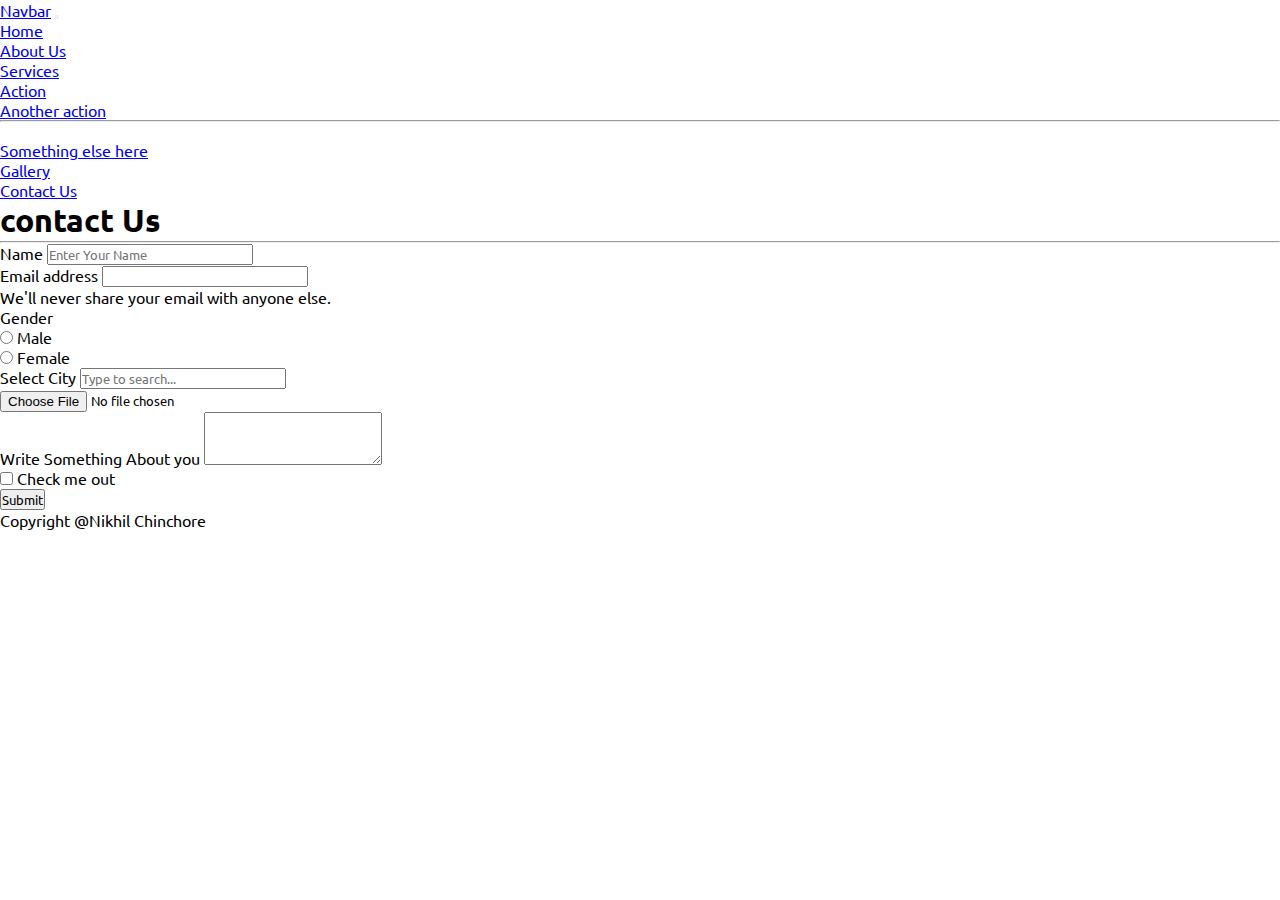
<file: contact.html>
<!DOCTYPE html>
<html lang="en">

<head>
    <meta charset="UTF-8">
    <meta http-equiv="X-UA-Compatible" content="IE=edge">
    <meta name="viewport" content="width=device-width, initial-scale=1.0">
    <title>Bootstrap 5</title>
    <!-- css link -->
    <link rel="stylesheet" href="css/style.css">

    <link href="https://cdn.jsdelivr.net/npm/bootstrap@5.0.2/dist/css/bootstrap.min.css" rel="stylesheet"
        integrity="sha384-EVSTQN3/azprG1Anm3QDgpJLIm9Nao0Yz1ztcQTwFspd3yD65VohhpuuCOmLASjC" crossorigin="anonymous">

    <link rel="preconnect" href="https://fonts.googleapis.com">
    <link rel="preconnect" href="https://fonts.gstatic.com" crossorigin>
    <link href="https://fonts.googleapis.com/css2?family=Rubik:wght@500&family=Ubuntu:wght@500&display=swap"
        rel="stylesheet">
</head>

<body>
    <nav class="navbar navbar-expand-lg navbar-light bg-light">
        <div class="container-fluid">
          <a class="navbar-brand" href="#">Navbar</a>
          <button class="navbar-toggler" type="button" data-bs-toggle="collapse" data-bs-target="#navbarSupportedContent"
            aria-controls="navbarSupportedContent" aria-expanded="false" aria-label="Toggle navigation">
            <span class="navbar-toggler-icon"></span>
          </button>
          <div class="collapse navbar-collapse" id="navbarSupportedContent">
            <ul class="navbar-nav ms-auto mb-2 mb-lg-0 ">
              <li class="nav-item">
                <a class="nav-link active" aria-current="page" href="index.html">Home</a>
              </li>
              <li class="nav-item">
                <a class="nav-link text-capitalize" href="about.html">About Us</a>
              </li>
              <li class="nav-item dropdown">
                <a class="nav-link dropdown-toggle" href="#" id="navbarDropdown" role="button" data-bs-toggle="dropdown"
                  aria-expanded="false">
                  Services
                </a>
                <ul class="dropdown-menu" aria-labelledby="navbarDropdown">
                  <li><a class="dropdown-item" href="#">Action</a></li>
                  <li><a class="dropdown-item" href="#">Another action</a></li>
                  <li>
                    <hr class="dropdown-divider">
                  </li>
                  <li><a class="dropdown-item" href="#">Something else here</a></li>
                </ul>
              <li class="nav-item">
                <a class="nav-link text-capitalize" href="gallery.html">Gallery</a>
              </li>
              <li class="nav-item">
                <a class="nav-link text-capitalize" href="contact.html">Contact Us</a>
              </li>
            </ul>
          </div>
        </div>
      </nav>

    <section class="main_heading my-5 pt-5">
        <div class="text-center">
            <h1 class="display-4">contact Us</h1>
            <hr class="w-25 mx-auto" />
        </div>
        <div class="container">
            <div class="row">
                <div class="col-xxl-8 col-10 col-md-8 mx-auto">
                    <form>
                        <div class="mb-3">
                            <label for="exampleInputPassword1" class="form-label" >Name</label>
                            <input type="text" class="form-control" id="exampleInputPassword1"
                                placeholder="Enter Your Name">
                        </div>
                        <div class="mb-3">
                            <label for="exampleInputEmail1" class="form-label">Email address</label>
                            <input type="email" class="form-control" id="exampleInputEmail1"
                                aria-describedby="emailHelp">
                            <div id="emailHelp" class="form-text">We'll never share your email with anyone else.</div>
                        </div>

                        <div class="mb-3">
                            <label class="pr-6">Gender</label>
                            <div class="form-check form-check-inline">
                                <input class="form-check-input" type="radio" name="inlineRadioOptions" id="inlineRadio1"
                                    value="option1">
                                <label class="form-check-label" for="inlineRadio1">Male</label>
                            </div>
                            <div class="form-check form-check-inline">
                                <input class="form-check-input" type="radio" name="inlineRadioOptions" id="inlineRadio2"
                                    value="option2">
                                <label class="form-check-label" for="inlineRadio2">Female</label>
                            </div>

                        </div>

                        <label for="exampleDataList" class="form-label">Select City</label>
                        <input class="form-control" list="datalistOptions" id="exampleDataList"
                            placeholder="Type to search...">
                        <datalist id="datalistOptions">
                            <option value="San Francisco"></option>
                            <option value="New York"></option>
                            <option value="Seattle"></option>
                            <option value="Los Angeles"></option>
                            <option value="Chicago"></option>
                        </datalist>
                        <div class="mb-3">
                            <label for="formFile" class="form-label"></label>
                            <input class="form-control" type="file" id="formFile">
                        </div>
                        <div class="mb-3 mt-3">
                            <label for="exampleFormControlTextarea1" class="form-label">Write Something About
                                you</label>
                            <textarea class="form-control" id="exampleFormControlTextarea1" rows="3"></textarea>
                            <div class="mb-3 form-check">
                                <input type="checkbox" class="form-check-input" id="exampleCheck1">
                                <label class="form-check-label" for="exampleCheck1">Check me out</label>
                            </div>
                            <button type="submit" class="btn btn-primary">Submit</button>
                        </div>
                    </form>
                </div>
            </div>
        </div>

    </section>



















    <!-- Footer section start -->
    <footer class="bg-secondary text-center text-white">
        <p>Copyright @Nikhil Chinchore</p>

    </footer>






    <script src="https://cdn.jsdelivr.net/npm/@popperjs/core@2.9.2/dist/umd/popper.min.js"
        integrity="sha384-IQsoLXl5PILFhosVNubq5LC7Qb9DXgDA9i+tQ8Zj3iwWAwPtgFTxbJ8NT4GN1R8p"
        crossorigin="anonymous"></script>
    <script src="https://cdn.jsdelivr.net/npm/bootstrap@5.0.2/dist/js/bootstrap.min.js"
        integrity="sha384-cVKIPhGWiC2Al4u+LWgxfKTRIcfu0JTxR+EQDz/bgldoEyl4H0zUF0QKbrJ0EcQF"
        crossorigin="anonymous"></script>
    <script>
        var tooltipTriggerList = [].slice.call(document.querySelectorAll('[data-bs-toggle="tooltip"]'))
        var tooltipList = tooltipTriggerList.map(function (tooltipTriggerEl) {
            return new bootstrap.Tooltip(tooltipTriggerEl)
        })
    </script>
</body>

</html>
</file>
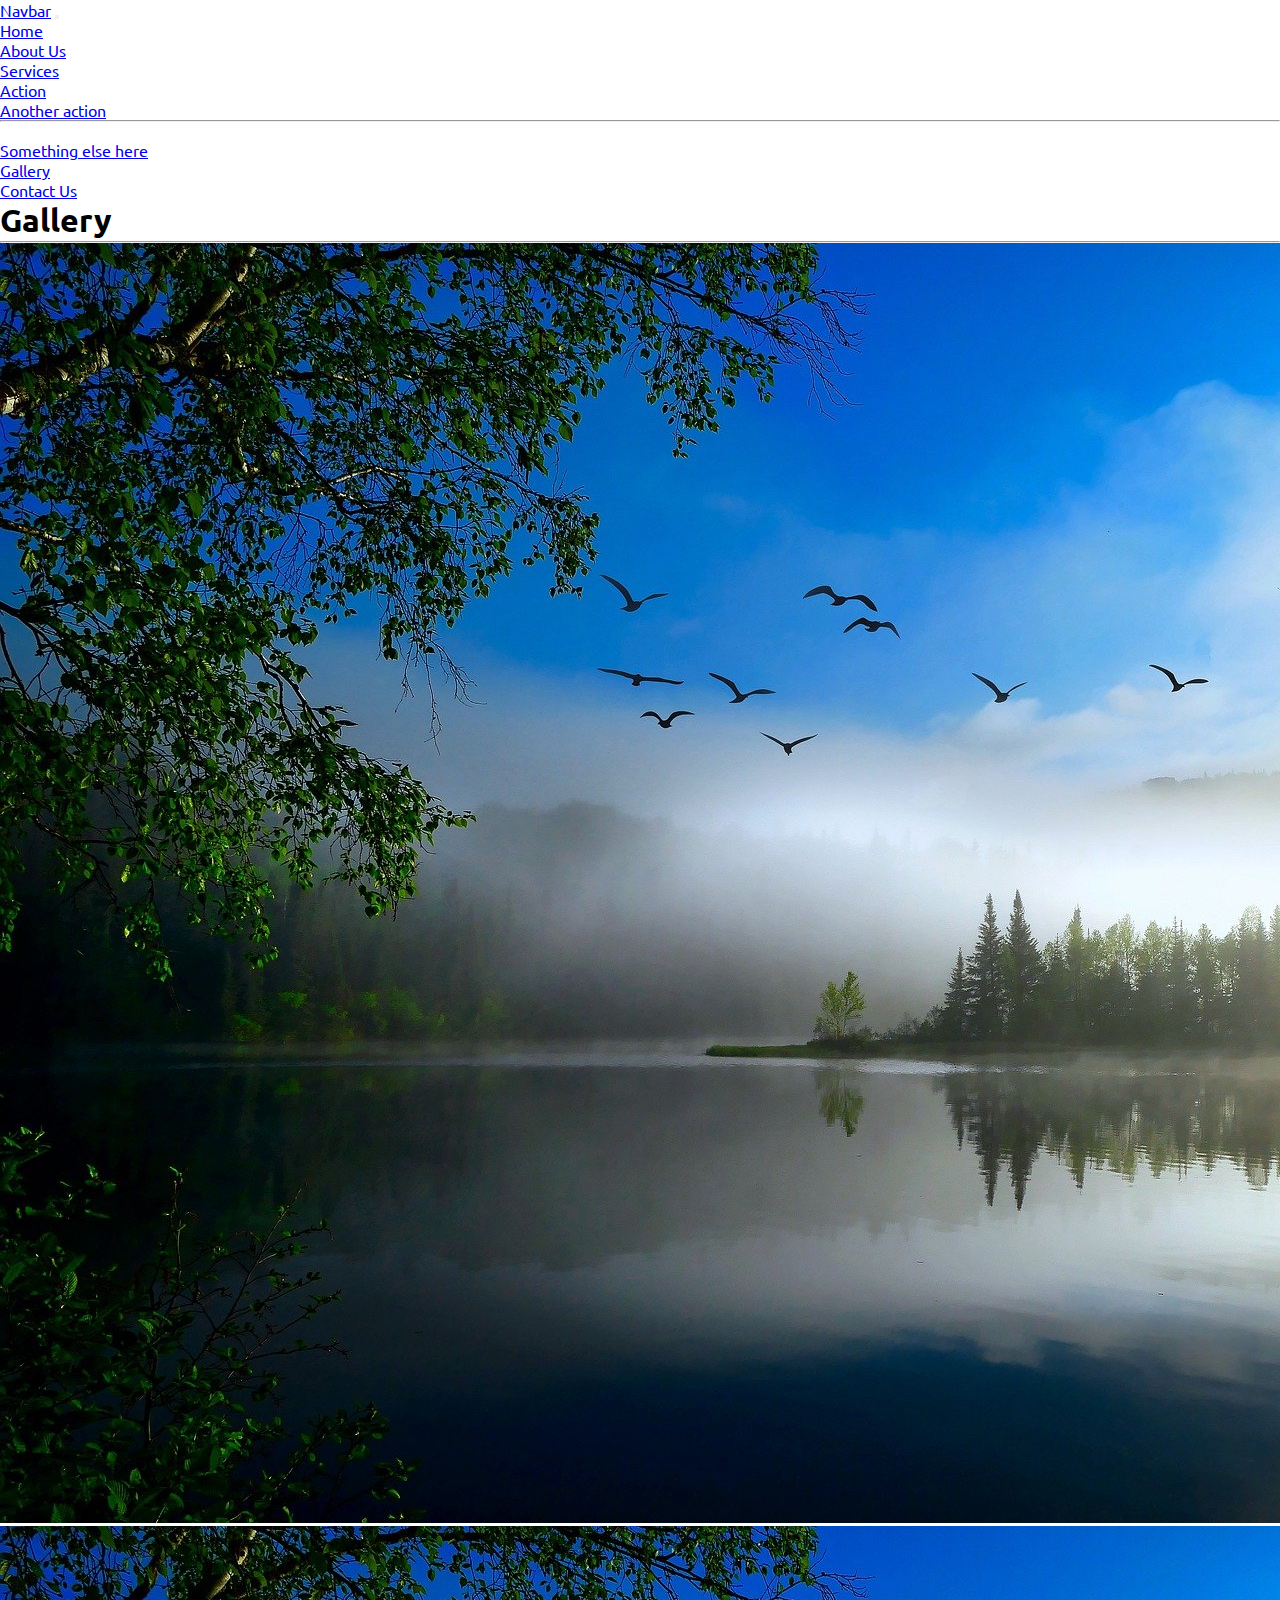
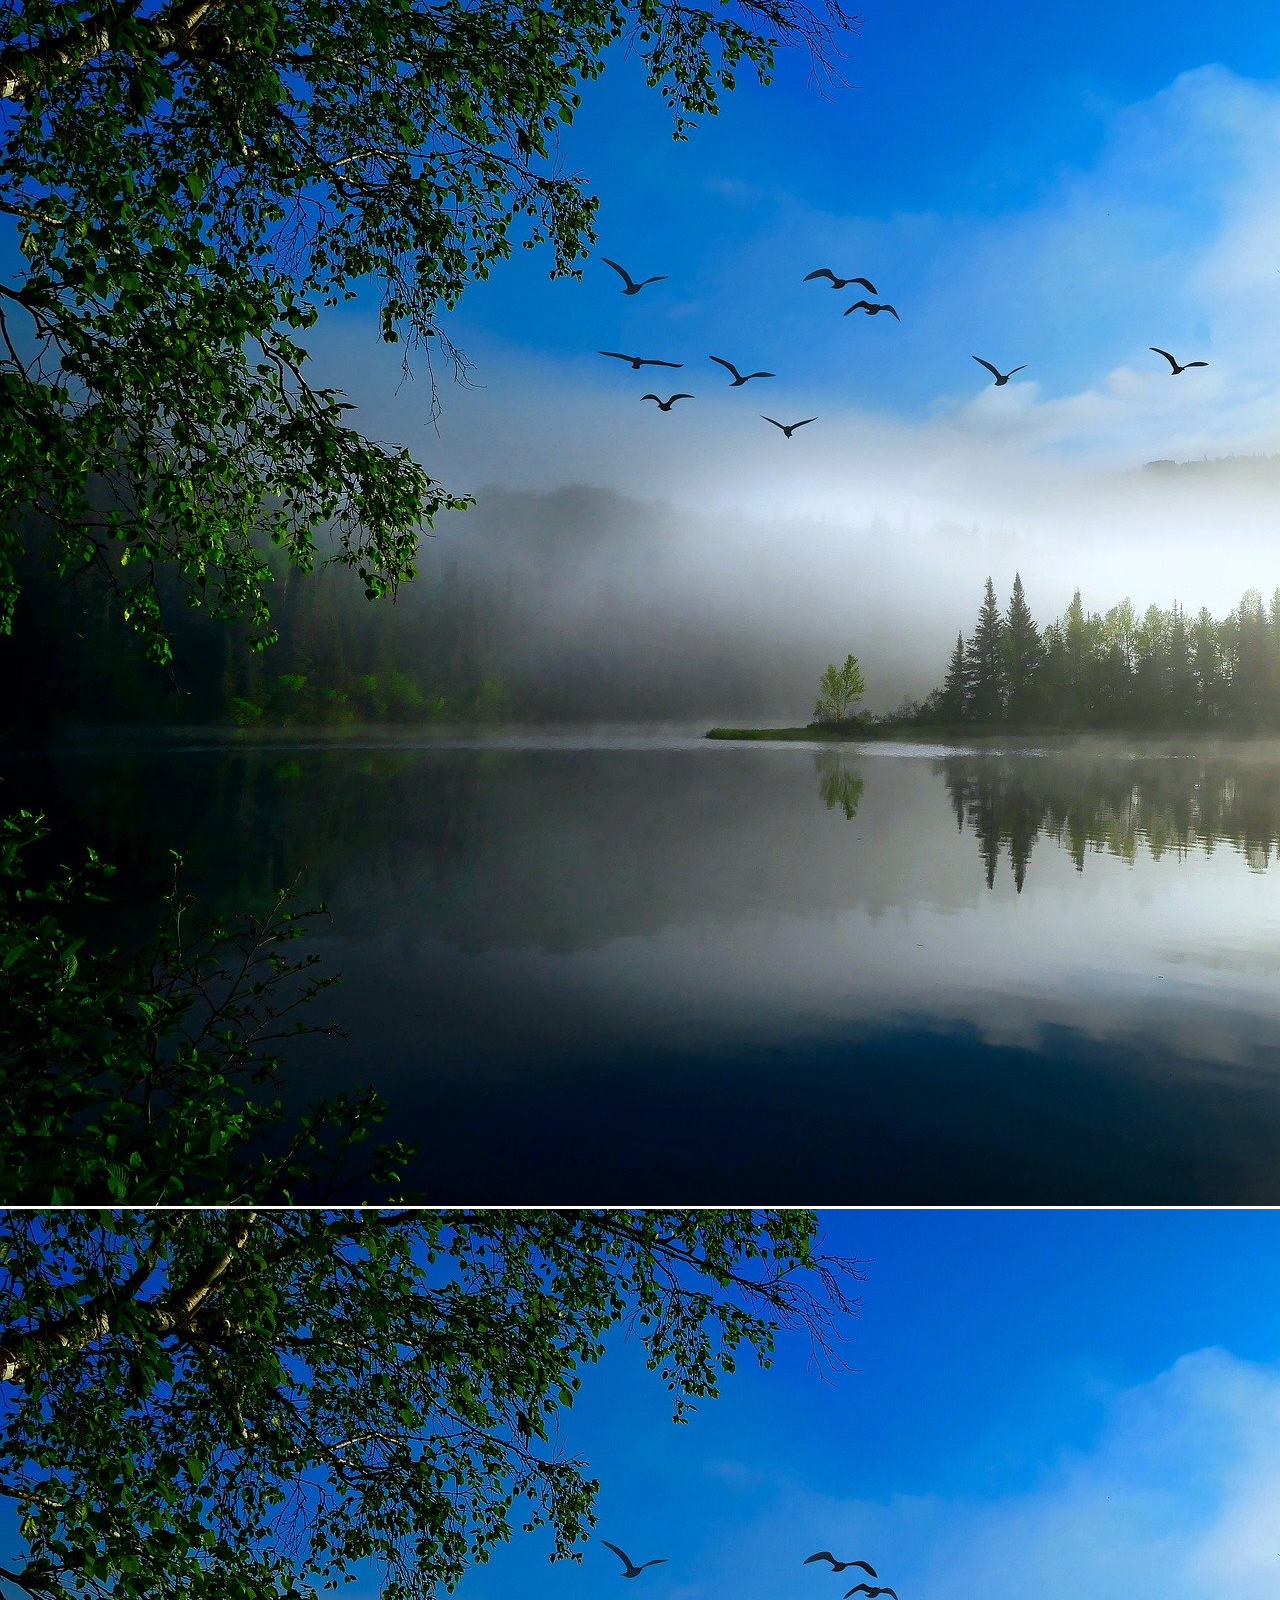
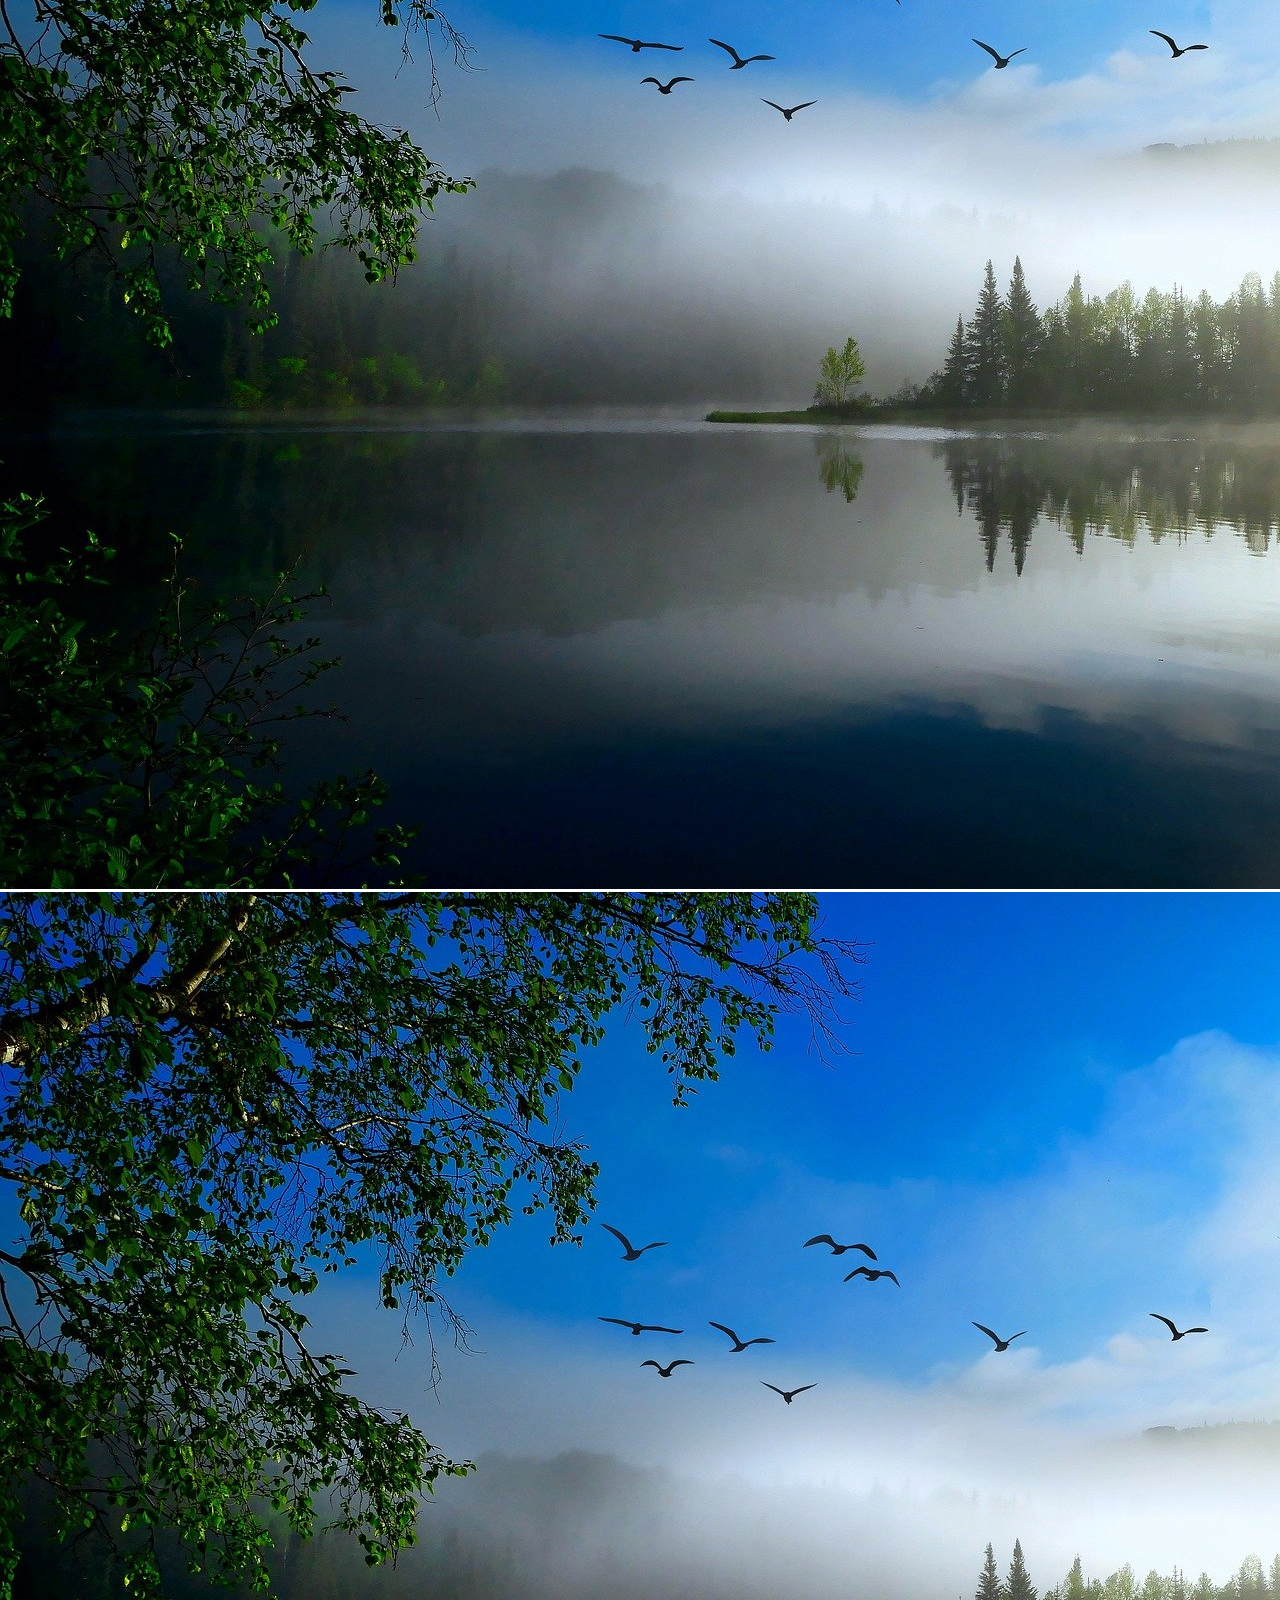
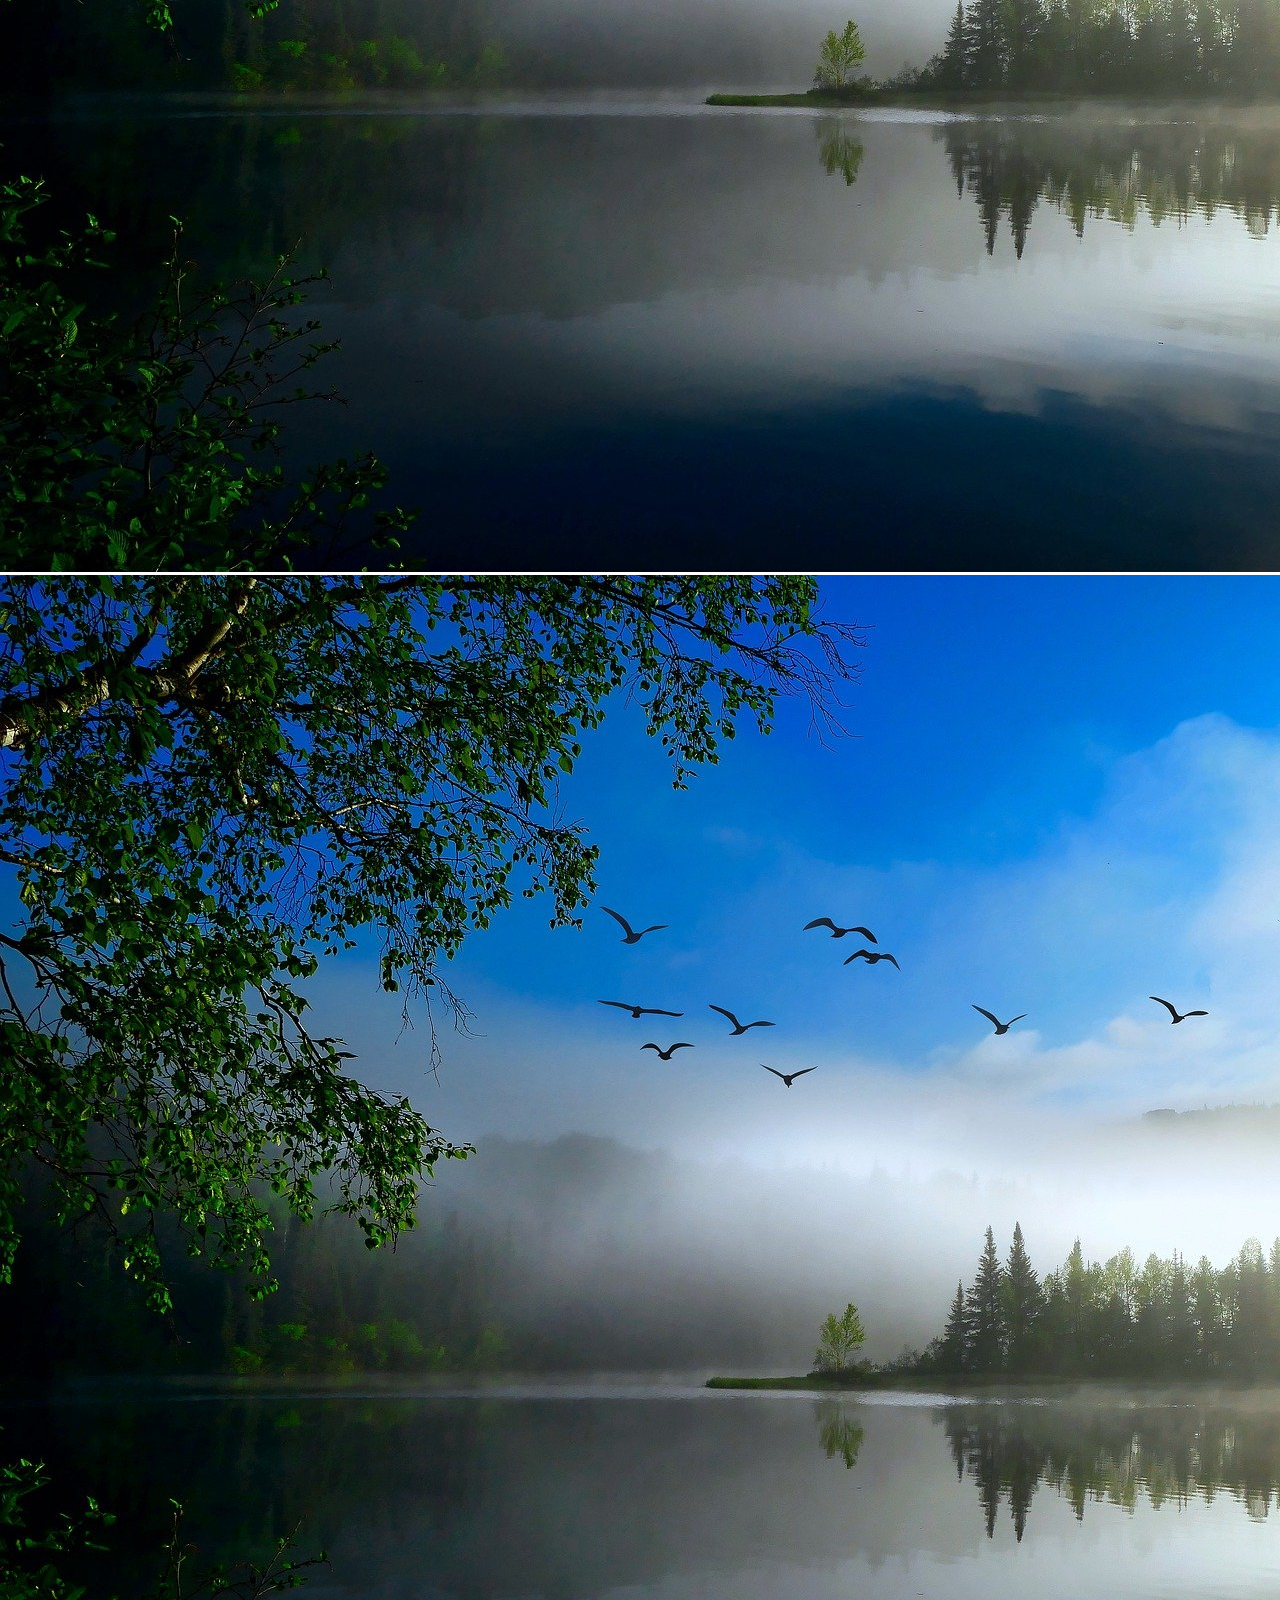
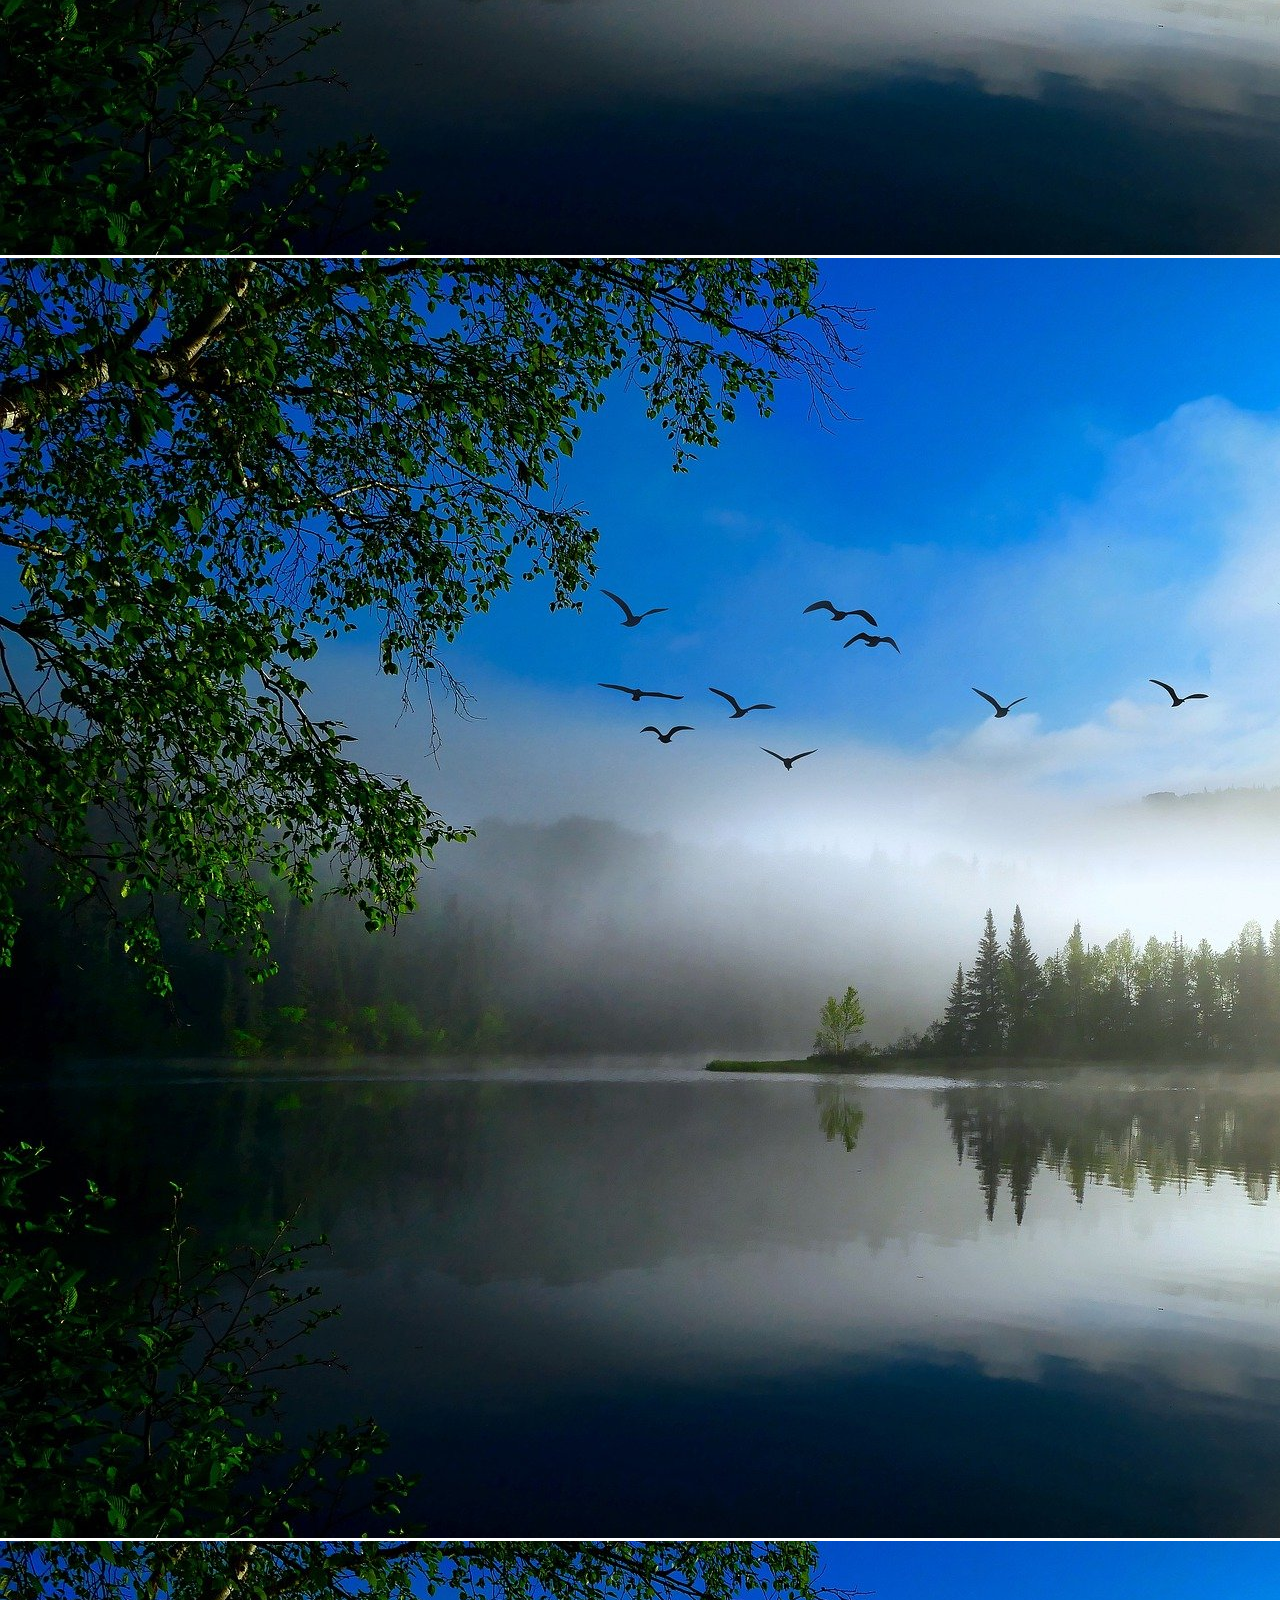
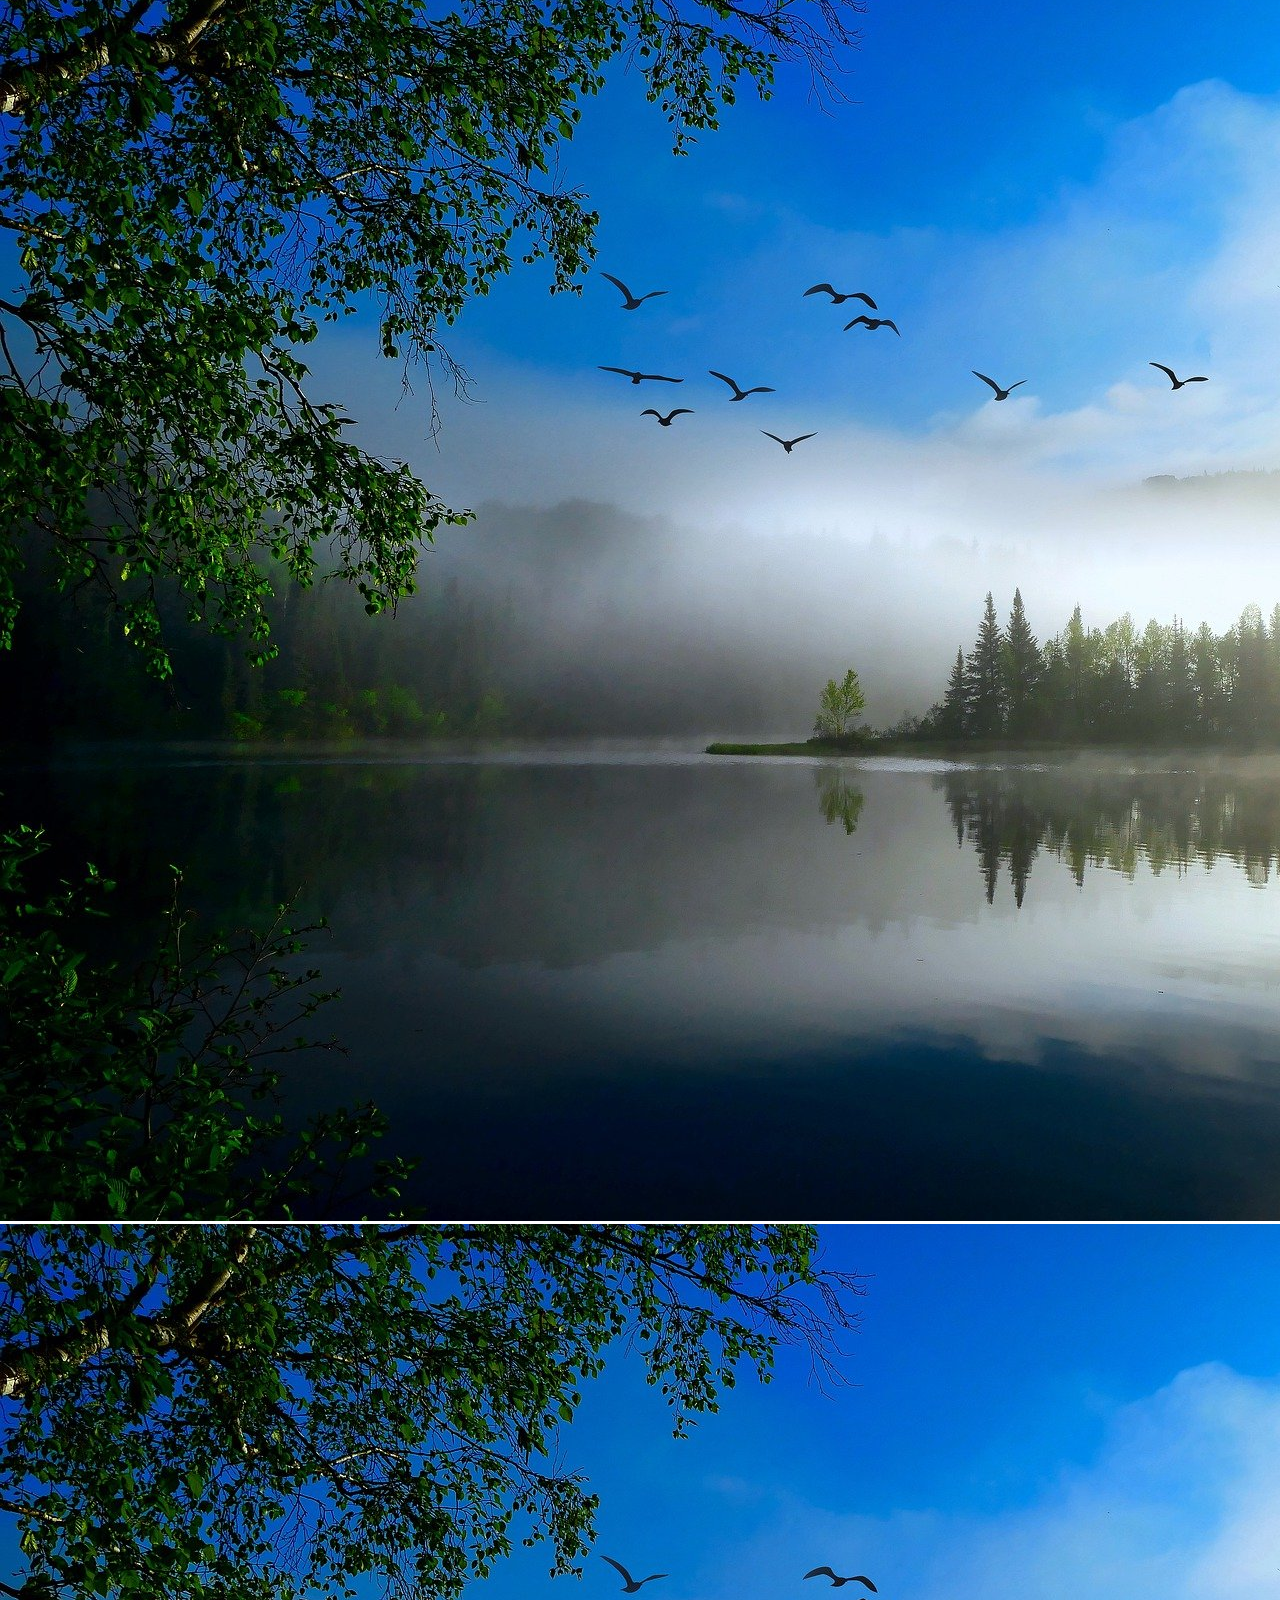
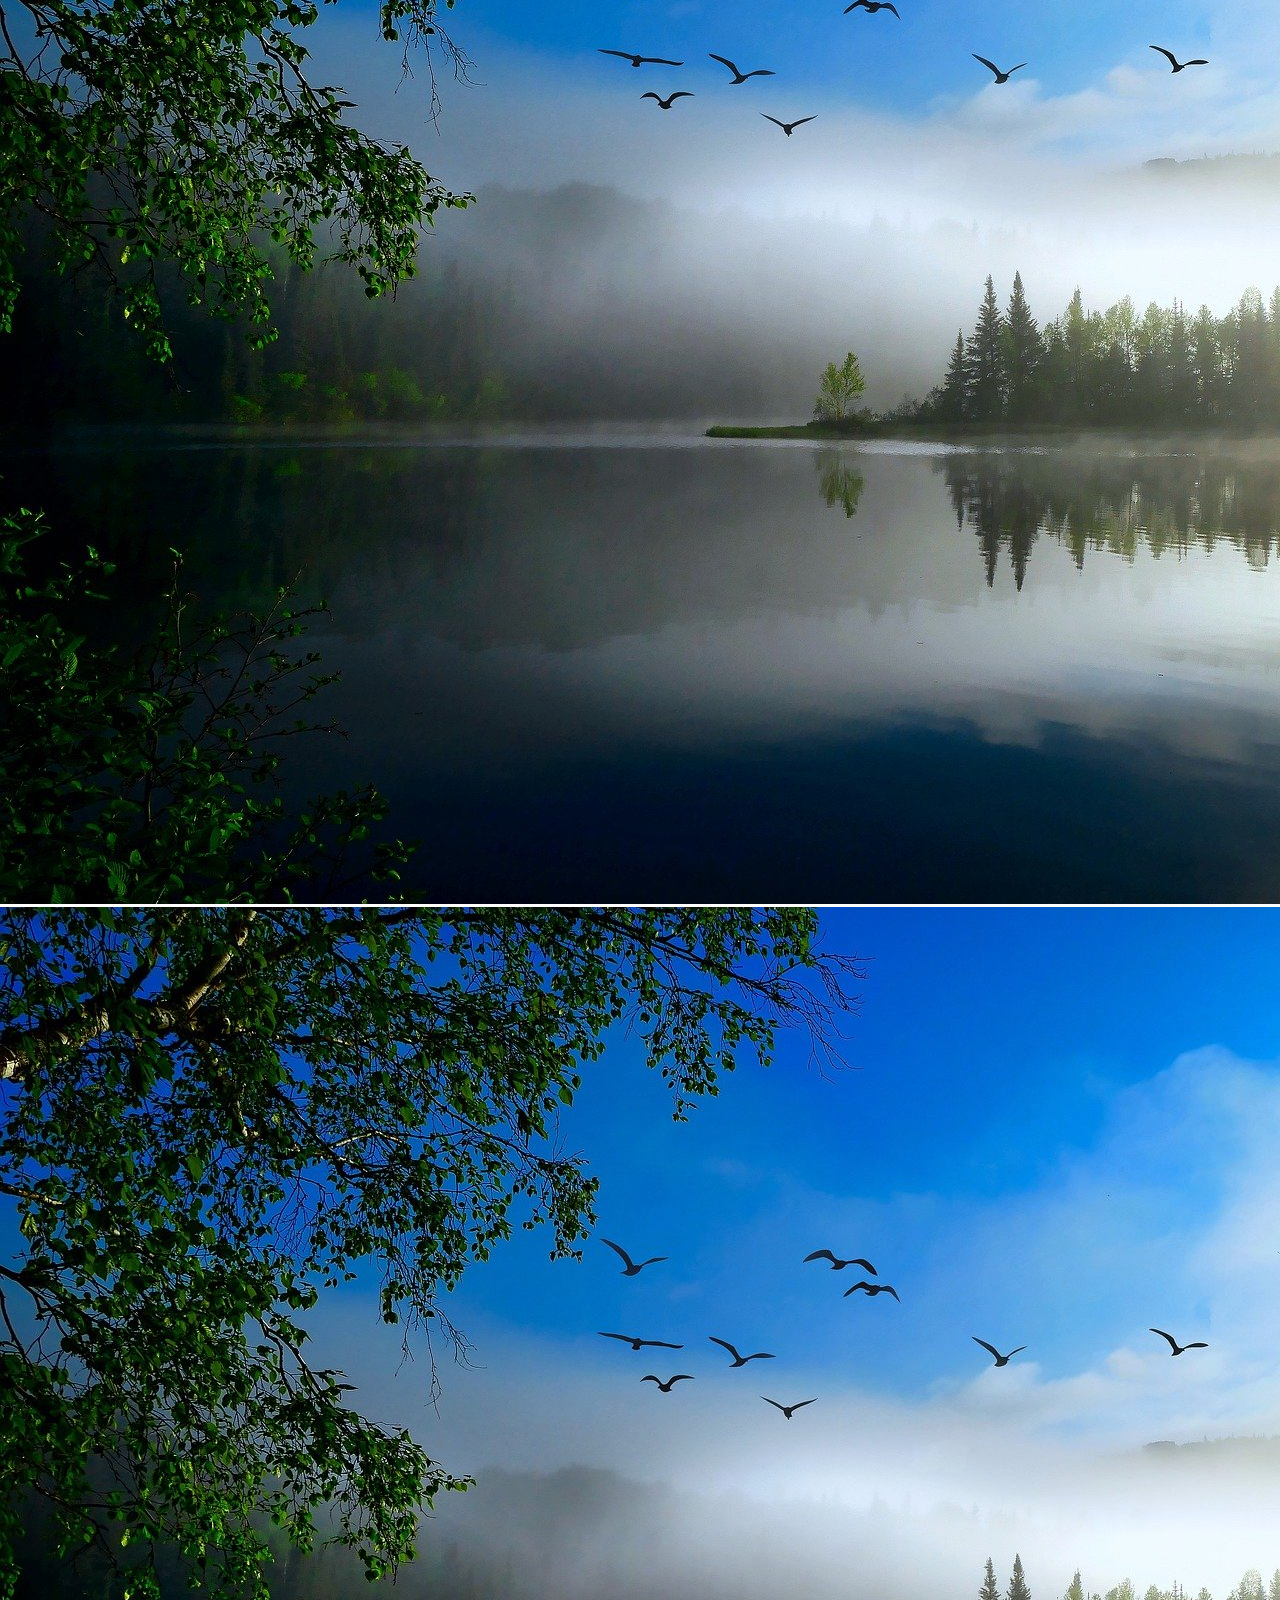
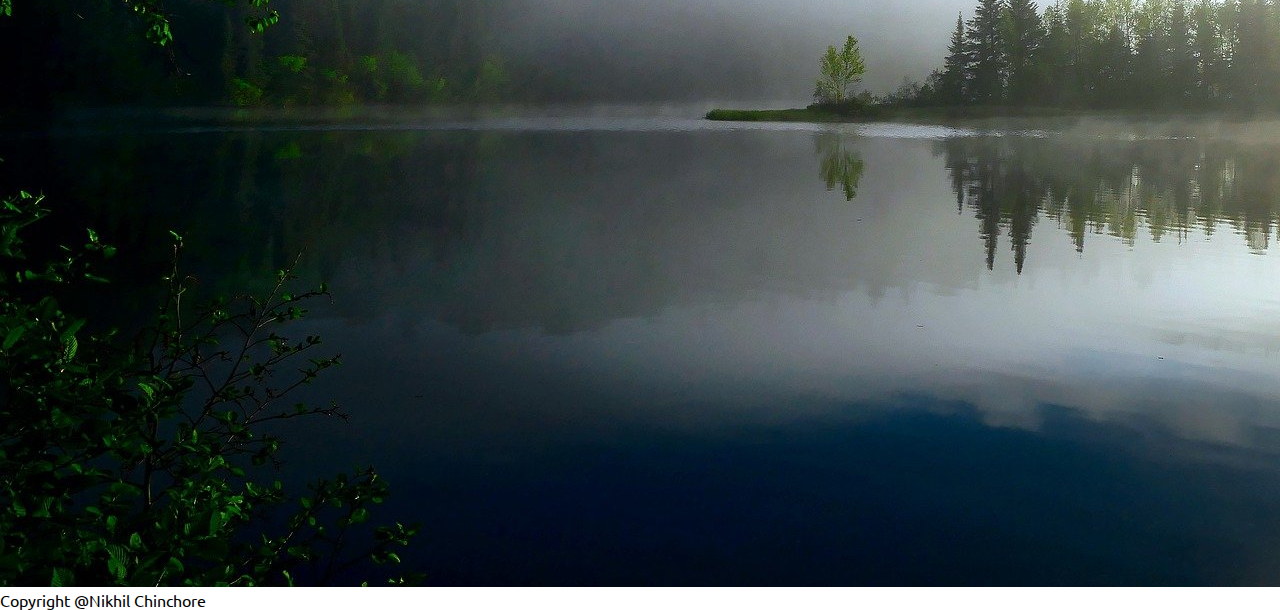
<file: gallery.html>
<!DOCTYPE html>
<html lang="en">

<head>
    <meta charset="UTF-8">
    <meta http-equiv="X-UA-Compatible" content="IE=edge">
    <meta name="viewport" content="width=device-width, initial-scale=1.0">
    <title>Bootstrap 5</title>
    <!-- css link -->
    <link rel="stylesheet" href="css/style.css">

    <link href="https://cdn.jsdelivr.net/npm/bootstrap@5.0.2/dist/css/bootstrap.min.css" rel="stylesheet"
        integrity="sha384-EVSTQN3/azprG1Anm3QDgpJLIm9Nao0Yz1ztcQTwFspd3yD65VohhpuuCOmLASjC" crossorigin="anonymous">

    <link rel="preconnect" href="https://fonts.googleapis.com">
    <link rel="preconnect" href="https://fonts.gstatic.com" crossorigin>
    <link href="https://fonts.googleapis.com/css2?family=Rubik:wght@500&family=Ubuntu:wght@500&display=swap"
        rel="stylesheet">
</head>

<body>
    <nav class="navbar navbar-expand-lg navbar-light bg-light">
        <div class="container-fluid">
            <a class="navbar-brand" href="#">Navbar</a>
            <button class="navbar-toggler" type="button" data-bs-toggle="collapse"
                data-bs-target="#navbarSupportedContent" aria-controls="navbarSupportedContent" aria-expanded="false"
                aria-label="Toggle navigation">
                <span class="navbar-toggler-icon"></span>
            </button>
            <div class="collapse navbar-collapse" id="navbarSupportedContent">
                <ul class="navbar-nav ms-auto mb-2 mb-lg-0 ">
                    <li class="nav-item">
                        <a class="nav-link active" aria-current="page" href="index.html">Home</a>
                    </li>
                    <li class="nav-item">
                        <a class="nav-link text-capitalize" href="about.html">About Us</a>
                    </li>
                    <li class="nav-item dropdown">
                        <a class="nav-link dropdown-toggle" href="#" id="navbarDropdown" role="button"
                            data-bs-toggle="dropdown" aria-expanded="false">
                            Services
                        </a>
                        <ul class="dropdown-menu" aria-labelledby="navbarDropdown">
                            <li><a class="dropdown-item" href="#">Action</a></li>
                            <li><a class="dropdown-item" href="#">Another action</a></li>
                            <li>
                                <hr class="dropdown-divider">
                            </li>
                            <li><a class="dropdown-item" href="#">Something else here</a></li>
                        </ul>
                    <li class="nav-item">
                        <a class="nav-link text-capitalize" href="gallery.html">Gallery</a>
                    </li>
                    <li class="nav-item">
                        <a class="nav-link text-capitalize" href="contact.html">Contact Us</a>
                    </li>
                </ul>
            </div>
        </div>
        </nav>
        <!-- Gallery Section Start -->
        <section class="main-heading my-5">
            <div class="text-center">
                <h1 class="display">Gallery</h1>
                <hr class="w-25 mx-auto">
            </div>
            <div class="container">
                <div class="row gy-2 my-5">
                    <div class="col col-md-4 col-10 col-xxl-4 mx-auto">
                        <figure>
                            <img src="img/lake-6611635_1920.jpg" alt="gallery" class="img-fluid">
                        </figure>
                    </div>
                    <div class="col col-md-4 col-10 col-xxl-4 mx-auto">
                        <figure>
                            <img src="img/lake-6611635_1920.jpg" alt="gallery" class="img-fluid">
                        </figure>
                    </div>
                    <div class="col col-md-4 col-10 col-xxl-4 mx-auto">
                        <figure>
                            <img src="img/lake-6611635_1920.jpg" alt="gallery" class="img-fluid">
                        </figure>
                    </div>
                    <div class="col col-md-4 col-10 col-xxl-4 mx-auto">
                        <figure>
                            <img src="img/lake-6611635_1920.jpg" alt="gallery" class="img-fluid">
                        </figure>
                    </div>
                    <div class="col col-md-4 col-10 col-xxl-4 mx-auto">
                        <figure>
                            <img src="img/lake-6611635_1920.jpg" alt="gallery" class="img-fluid">
                        </figure>
                    </div>
                    <div class="col col-md-4 col-10 col-xxl-4 mx-auto">
                        <figure>
                            <img src="img/lake-6611635_1920.jpg" alt="gallery" class="img-fluid">
                        </figure>
                    </div>
                    <div class="col col-md-4 col-10 col-xxl-4 mx-auto">
                        <figure>
                            <img src="img/lake-6611635_1920.jpg" alt="gallery" class="img-fluid">
                        </figure>
                    </div>
                    <div class="col col-md-4 col-10 col-xxl-4 mx-auto">
                        <figure>
                            <img src="img/lake-6611635_1920.jpg" alt="gallery" class="img-fluid">
                        </figure>
                    </div>
                    <div class="col col-md-4 col-10 col-xxl-4 mx-auto">
                        <figure>
                            <img src="img/lake-6611635_1920.jpg" alt="gallery" class="img-fluid">
                        </figure>
                    </div>
                </div>
            </div>
        </section>



















        <!-- Footer section start -->
        <footer class="bg-secondary text-center text-white">
            <p>Copyright @Nikhil Chinchore</p>

        </footer>






        <script src="https://cdn.jsdelivr.net/npm/@popperjs/core@2.9.2/dist/umd/popper.min.js"
            integrity="sha384-IQsoLXl5PILFhosVNubq5LC7Qb9DXgDA9i+tQ8Zj3iwWAwPtgFTxbJ8NT4GN1R8p"
            crossorigin="anonymous"></script>
        <script src="https://cdn.jsdelivr.net/npm/bootstrap@5.0.2/dist/js/bootstrap.min.js"
            integrity="sha384-cVKIPhGWiC2Al4u+LWgxfKTRIcfu0JTxR+EQDz/bgldoEyl4H0zUF0QKbrJ0EcQF"
            crossorigin="anonymous"></script>
        <script>
            var tooltipTriggerList = [].slice.call(document.querySelectorAll('[data-bs-toggle="tooltip"]'))
            var tooltipList = tooltipTriggerList.map(function (tooltipTriggerEl) {
                return new bootstrap.Tooltip(tooltipTriggerEl)
            })
        </script>
</body>

</html>
</file>
<file: css/style.css>
*{
    margin: 0;
    padding: 0;
    box-sizing: border-box;
    font-family: 'Rubik', sans-serif;
    font-family: 'Ubuntu', sans-serif;
}

body{
    position: relative;
}
.carousel-item img{
    width: 100%;
    height: 93vh;
    
}

.about_img{
    min-width: 100%;
    max-height: 280px;
}

.Services img{
    width: 100%;
    height: 100%;
}

.offer_style{
    background: skyblue;

}

footer p{
    margin-bottom: 0;
}
/* // X-Small devices (portrait phones, less than 576px)
// No media query for `xs` since this is the default in Bootstrap

// Small devices (landscape phones, 576px and up)
@media (min-width: 576px) { ... }

// Medium devices (tablets, 768px and up)
@media (min-width: 768px) { ... }

// Large devices (desktops, 992px and up)
@media (min-width: 992px) { ... }

// X-Large devices (large desktops, 1200px and up)
@media (min-width: 1200px) { ... }

// XX-Large devices (larger desktops, 1400px and up)
@media (min-width: 1400px) { ... } */
</file>
